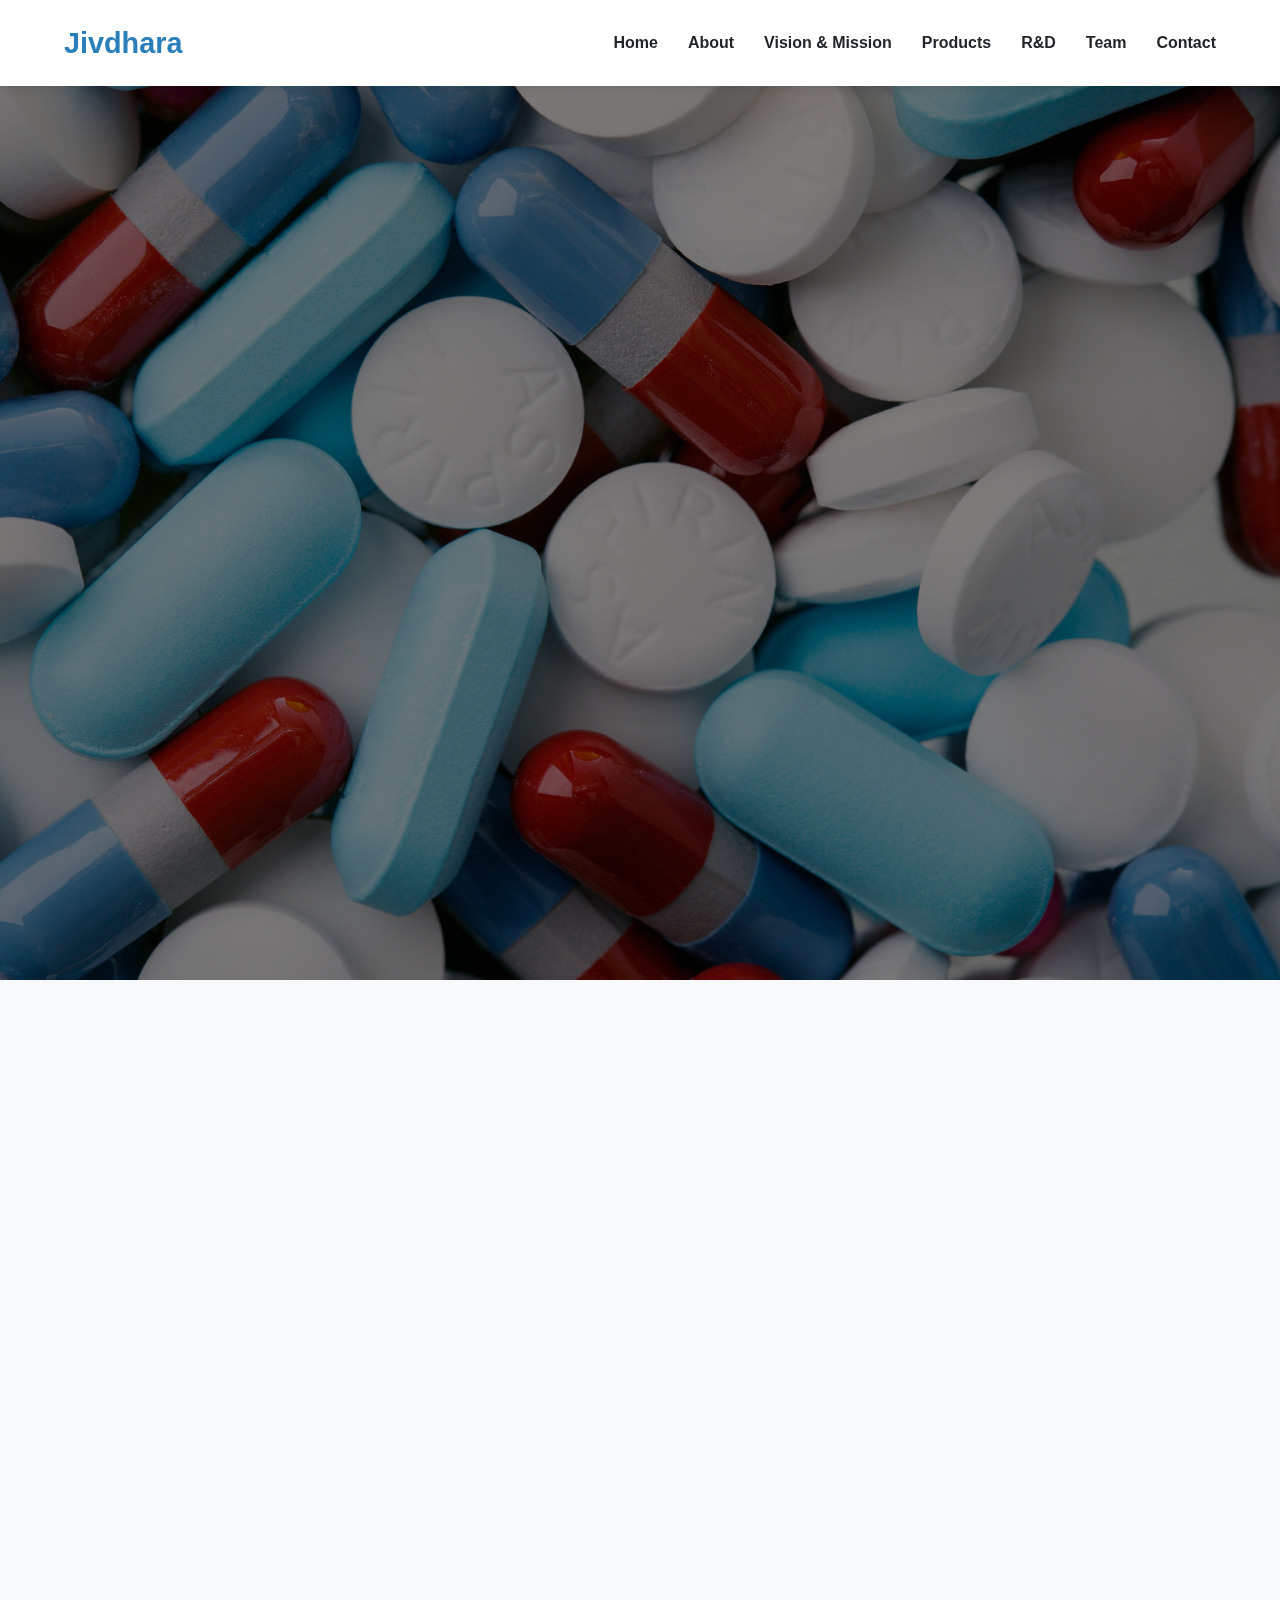
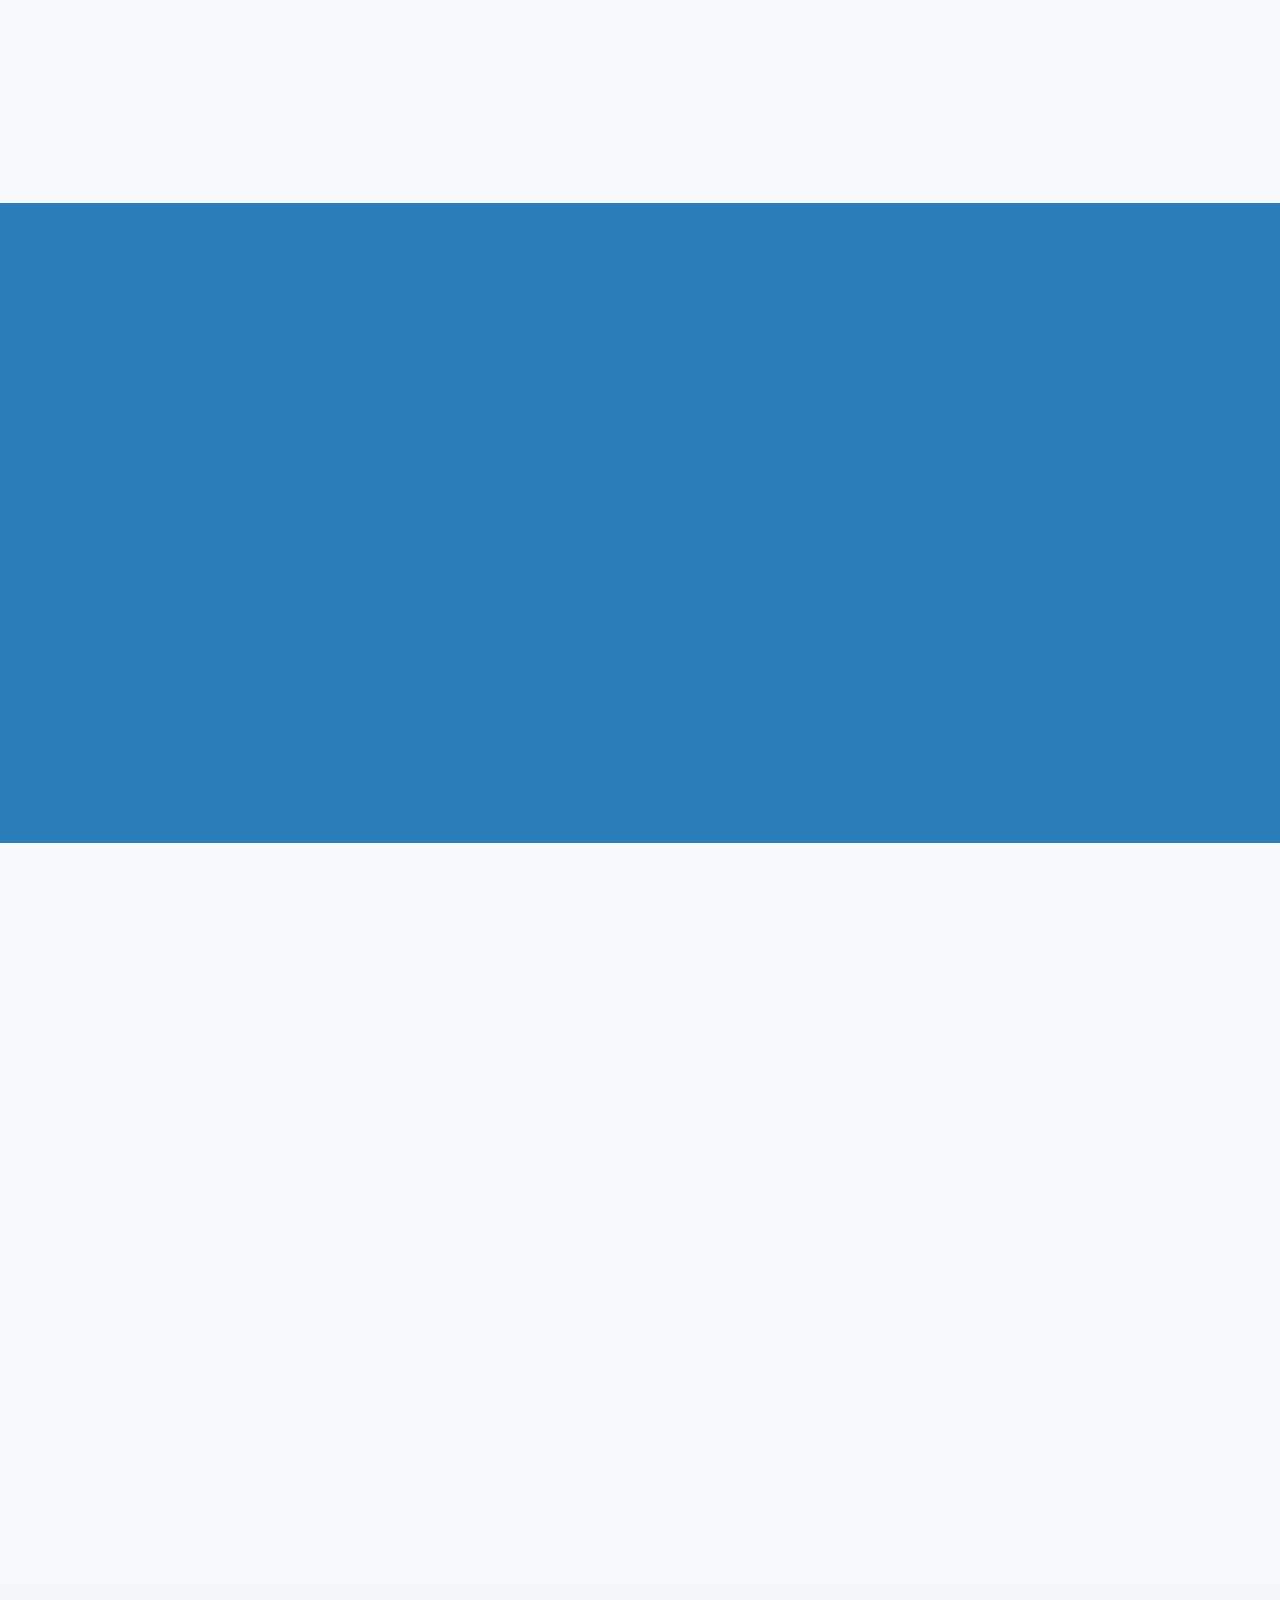
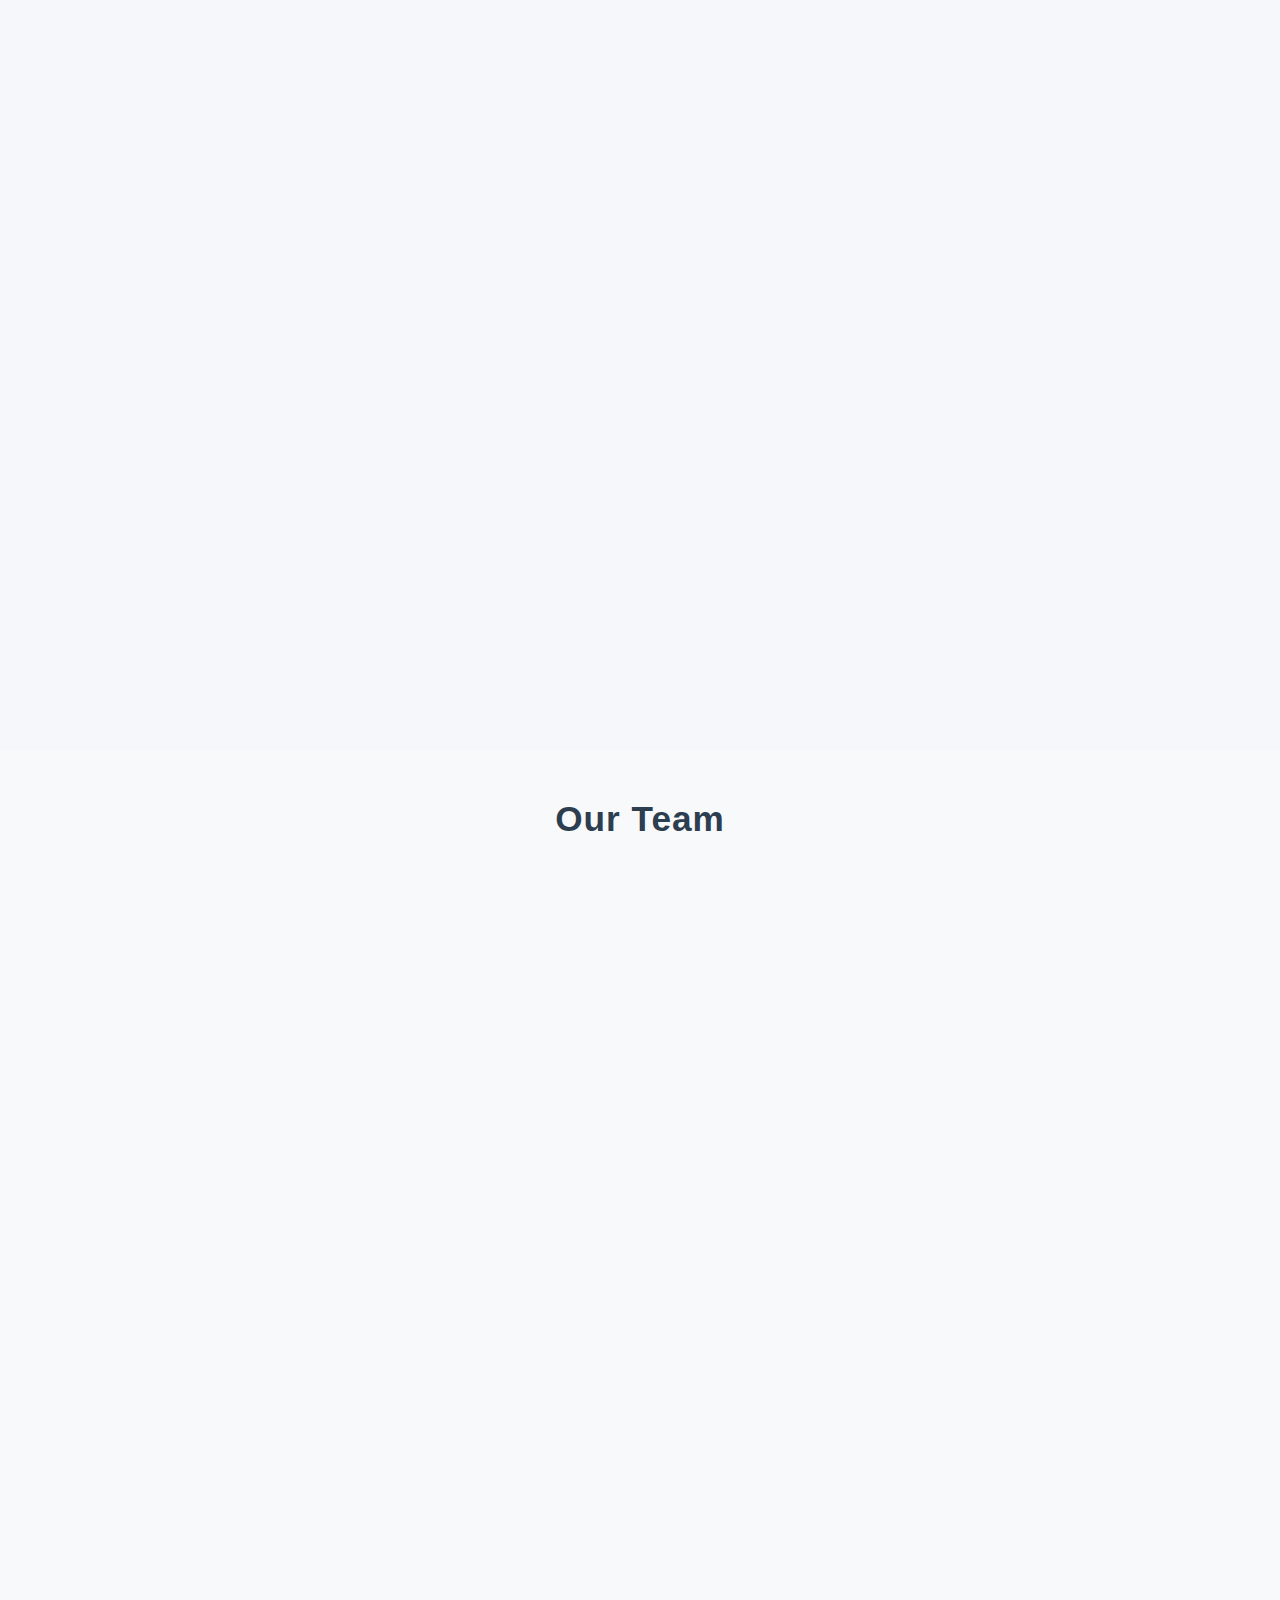
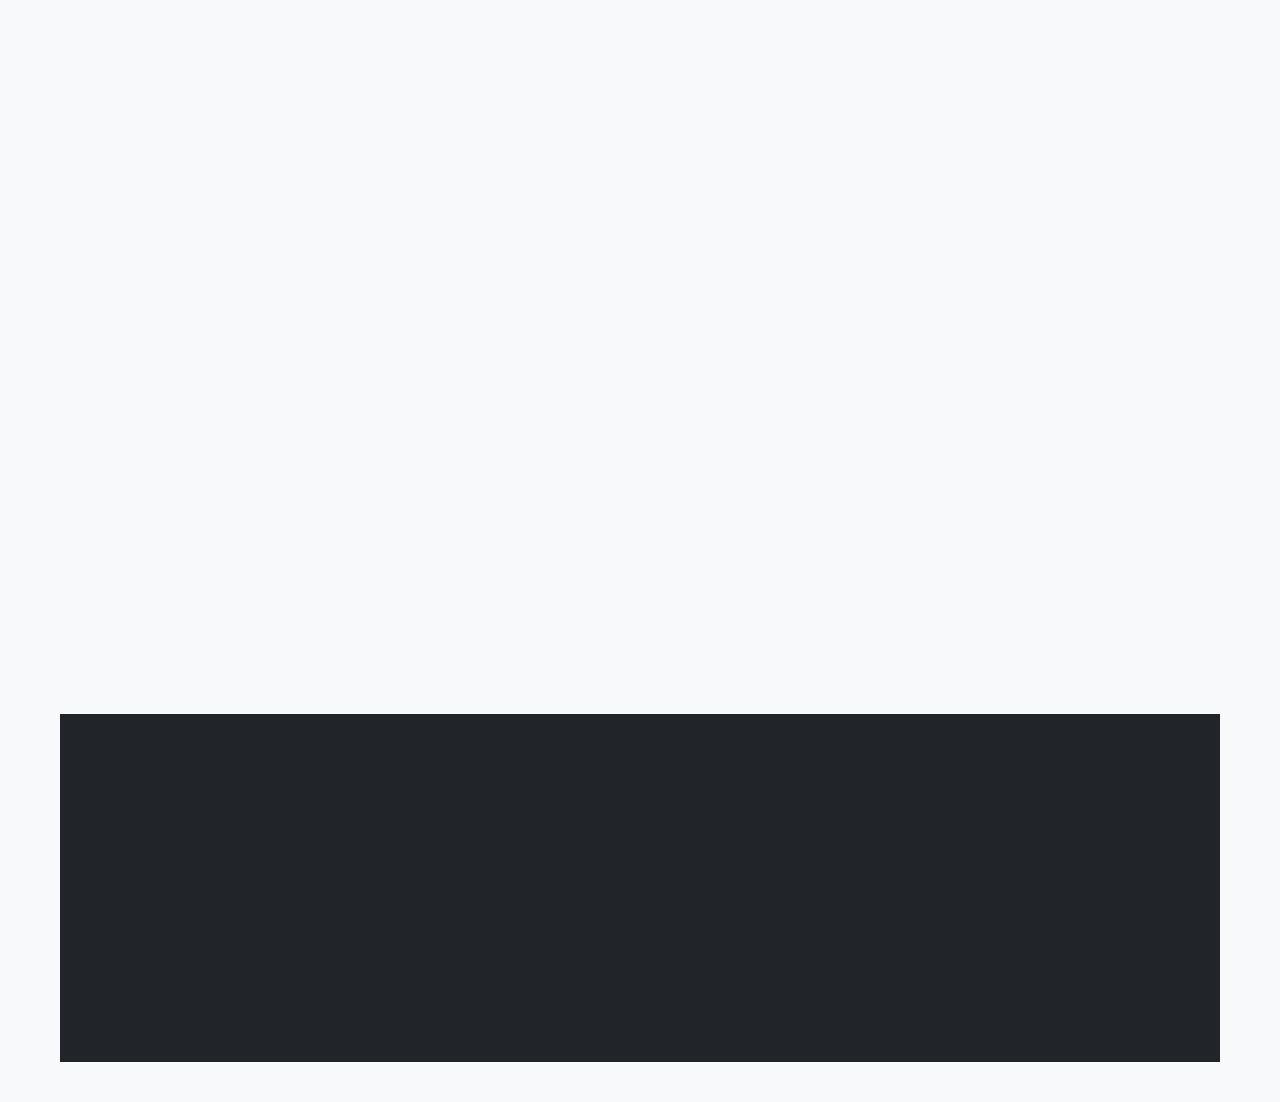
<file: index.html>
<!DOCTYPE html>
<html lang="en">
<head>
    <meta charset="UTF-8">
    <meta name="viewport" content="width=device-width, initial-scale=1.0">
    <title>Jivdhara - Innovative Healthcare Solutions</title>
    <link rel="stylesheet" href="https://cdnjs.cloudflare.com/ajax/libs/font-awesome/6.4.0/css/all.min.css">
    <link rel="stylesheet" href="index.css">
      
</head>
<body>
    <!-- Header & Navigation -->
    <header>
        <div class="container">
            <nav>
                <a href="#" class="logo">
                 <span>Jivdhara</span>
                </a>
                <ul class="nav-links">
                    <li><a href="#home">Home</a></li>
                    <li><a href="#about">About</a></li>
                    <li><a href="#mission-vision">Vision & Mission</a></li>
                    <li><a href="Products.html">Products</a></li>
                    <li><a href="R&D.html">R&D</a></li>
                   <li><a href="#teamss">Team</a></li>
                    <li><a href="#contact">Contact</a></li>
                </ul>
                <div class="mobile-menu">
                    <i class="fas fa-bars"></i>
                </div>
            </nav>
        </div>
    </header>

    <!-- Hero Section -->
    <section class="hero" id="home">
        <div class="container hero-content animate fade-in">
            <h1>Innovative Pharmaceutical Solutions</h1>
            <p>Dedicated to improving global health through groundbreaking research, high-quality medicines, and affordable healthcare solutions.</p>
            <a href="Products.html" class="btn">Explore Our Products</a>
        </div>
    </section>

    <!-- About Section -->
    <section class="section" id="about">
        <div class="container">
            <div class="section-title animate fade-in delay-1">
                <h2>About Jivdhara</h2>
                <p>Jivdhara Pharma Pvt. Ltd. is a fast-growing pharmaceutical company focused on research, development, and manufacturing high-quality medicines. We prioritize patient safety, affordability, and advanced R&D, making healthcare more accessible with state-of-the-art facilities, skilled professionals, and strategic partnerships. 
</p>
            </div>
            <div class="about-content">
                <div class="about-text animate slide-in-left delay-2">
                    <h3>Our Story</h3>
                    <p>Established in 2021, Jivdhara Pharma Pvt. Ltd., is all set to become a global pharmaceutical company with its manufacturing base in India.</p>
                    <p>Jivdhara Pharma holds all the IPs (Intellectual Properties) of the group, mainly the Registration Certificates, Marketing Authorizations & Trade Marks.</p>
                    <p>Jivdhara Pharma is engaged in global pharmaceutical marketing and developing new molecules with its strong extensive experience & tie-ups with leading R&D centers in India & abroad.</p>
                    <p>Jivdhara Pharma is creating a pharma cluster in India as a manufacturing hub for a wide range of pharmaceuticals, biosimilars, MABs, biopharmaceuticals, ADC, peptides, APIs.</p>
                </div>
                <div class="about-image animate slide-in-right delay-2">
                    <img src="photos/Our story.png" alt="Modern pharmaceutical laboratory with scientists in white coats working under sterile conditions" />
                </div>
            </div>
        </div>
    </section>

    <!-- Mission & Vision Section -->
    <section class="section mission-vision" id="mission-vision">
        <div class="container">
            <div class="section-title animate fade-in delay-1">
                <h2>Our Vision & Mission</h2>
                <p>At Jivdhara, we are driven by our purpose to innovate for a healthier world.</p>
            </div>
            <div class="cards">
                <div class="card animate slide-in-left delay-2">
                    <i class="fas fa-eye"></i>
                    <h3>Our Vision</h3>
                    <p>To become a leading global pharmaceutical company with a strong manufacturing base in India</p>
                </div>
                <div class="card animate fade-in delay-3">
                    <i class="fas fa-bullseye"></i>
                    <h3>Our Mission</h3>
                    <p>To discover, develop, and provide innovative medicines that help millions of patients worldwide win their battle against serious diseases.</p>
                </div>
                <div class="card animate slide-in-right delay-2">
                    <i class="fas fa-heartbeat"></i>
                    <h3>Our Values</h3>
                    <p>Patient Focus, Scientific Excellence, Integrity & Ethics, Collaboration, Entrepreneurial Spirit, and Diversity & Inclusion.</p>
                </div>
            </div>
        </div>
    </section>

    <!-- Products Section -->
    <section class="section" id="products">
        <div class="container">
            <div class="section-title animate fade-in delay-1">
                <h2>Our Products</h2>
                <p>We offer a broad portfolio of innovative medications across therapeutic areas with significant unmet medical needs.</p>
            </div>
            <div class="products-grid">
                <div class="product-card animate fade-in delay-2">
                    <div class="product-image">
                        <img src="photos/cardio.png" alt="Cardiovascular medication products in various forms displayed on blue background" />
                    </div>
                    <div class="product-info">
                        
                        <h3>Cardiovascular</h3>
                        
                        <a href="Products.html" class="btn">Learn More</a>
                    </div>
                </div>
                <div class="product-card animate fade-in delay-3">
                    <div class="product-image">
                        <img src="photos/biotic.png" alt="Diabetes management products including glucose monitoring devices and medication" />
                    </div>
                    <div class="product-info">
                        
                        <h3>Antibiotics</h3>
                        
                        <a href="Products.html" class="btn">Learn More</a>
                    </div>
                </div>
                <div class="product-card animate fade-in delay-4">
                    <div class="product-image">
                        <img src="photos/aller.png" alt="Neurological disorder treatment medications in modern packaging" />
                    </div>
                    <div class="product-info">
                        
                        <h3>Anti-allergic</h3>
                      
                        <a href="Products.html" class="btn">Learn More</a>
                    </div>
                </div>
                
                </div>
            </div>
        </div>
    </section>

    <!-- R&D Section -->
    <section class="section" id="rnd" style="background-color: #f5f7fa;">
        <div class="container">
            <div class="section-title animate fade-in delay-1">
                <h2>Research & Development</h2>
                <p>Our commitment to innovation drives the discovery of novel therapeutics to address unmet medical needs.</p>
            </div>
            <div class="about-content">
                <div class="about-image animate slide-in-left delay-2">
                    <img src="photos/Research.png" alt="Scientists conducting pharmaceutical research in high-tech laboratory setting" />
                </div>
                <div class="about-text animate slide-in-right delay-2">
                    <h3>Innovating for Tomorrow's Health</h3>
                    <p>At Jivdhara, we invest significantly in R&D to discover and develop innovative medicines. Our research spans multiple areas including oncology, cardiology, anti-allergy, and infectious diseases.</p>
                    <p>Our global team of scientists and researchers work tirelessly to translate scientific discoveries into medicines that improve patients' lives. We collaborate with academic institutions, biotech companies, and healthcare providers worldwide.</p>
                  
                    </ul>
                    <a href="R&D.html" class="btn">Explore Our Research</a>
                </div>
            </div>
        </div>
    </section>

<section class="about-section" id="teamss">
  <section class="about-section">
  <style>
    .about-section {
      max-width: 1200px;
      margin: 40px auto;
      padding: 0 20px;
    }
    .about-title {
      text-align: center;
      color: #2c3e50;
      margin-bottom: 32px;
      font-size: 2.2rem;
      letter-spacing: 1px;
    }
    .team-grid {
      display: grid;
      grid-template-columns: repeat(3, 1fr);
      gap: 32px;
      justify-items: center;
    }
    .team-card {
      background: #fff;
      border-radius: 12px;
      box-shadow: 0 2px 8px rgba(44,62,80,0.08);
      padding: 18px 10px;
      text-align: center;
      transition: transform 0.3s, box-shadow 0.3s;
      opacity: 0;
      animation: fadeIn 1s forwards;
      min-width: 0;
      max-width: 220px;
      width: 100%;
      position: relative;
    }
    .team-card:hover {
      transform: translateY(-8px) scale(1.03);
      box-shadow: 0 8px 24px rgba(44,62,80,0.13);
    }
    .team-img {
      width: 130px;
      height: 130px;
      object-fit: cover;
      aspect-ratio: 1 / 1;
      
      margin-bottom: 10px;
      box-shadow: 0 1px 4px rgba(44,62,80,0.10);
    }
    .team-name {
      font-size: 1.15rem;
      color: #2c3e50;
      margin-bottom: 4px;
      font-weight: bold;
    }
    .team-role {
      font-size: 1rem;
      color: #3498db;
      margin-bottom: 8px;
    }
    .team-btn {
      display: inline-block;
      margin-top: 10px;
      padding: 6px 18px;
      background: #3498db;
      color: #fff;
      border-radius: 20px;
      text-decoration: none;
      font-size: 0.95rem;
      font-weight: 500;
      transition: background 0.2s;
      box-shadow: 0 2px 8px rgba(44,62,80,0.08);
      cursor: pointer;
      border: none;
    }
    .team-btn:hover {
      background: #217dbb;
    }
    @keyframes fadeIn {
      to { opacity: 1; }
    }
    @media (max-width: 900px) {
      .team-grid { grid-template-columns: repeat(2, 1fr); gap: 24px; }
    }
    @media (max-width: 600px) {
      .team-grid { grid-template-columns: 1fr; gap: 16px; }
      .about-title { font-size: 1.4rem; }
      .team-card { padding: 12px 2px; }
    }
    /* Modal styles */
    .modal {
      display: none;
      position: fixed;
      z-index: 1000;
      left: 0; top: 0;
      width: 100vw; height: 100vh;
      background: rgba(0,0,0,0.5);
      justify-content: center;
      align-items: center;
    }
    .modal-content {
      background: #fff;
      border-radius: 10px;
      max-width: 500px;
      width: 95vw;
      padding: 24px 18px;
      box-shadow: 0 8px 32px rgba(44,62,80,0.18);
      text-align: left;
      position: relative;
      animation: fadeIn 0.5s;
      overflow-y: auto;
      max-height: 90vh;
    }
    .modal-close {
      position: absolute;
      top: 12px; right: 16px;
      background: none;
      border: none;
      font-size: 1.5rem;
      color: #3498db;
      cursor: pointer;
    }
    .modal-img {
      width: 130px;
      height: 130px;
      object-fit: cover;
      
      margin-bottom: 10px;
      box-shadow: 0 1px 4px rgba(44,62,80,0.10);
    }
    .modal-name {
      font-size: 1.1rem;
      font-weight: bold;
      color: #2c3e50;
      margin-bottom: 4px;
    }
    .modal-role {
      font-size: 1rem;
      color: #3498db;
      margin-bottom: 10px;
    }
    .modal-bio {
      font-size: 0.97rem;
      color: #555;
      white-space: pre-line;
    }
  </style>
  <h2 class="about-title">Our Team</h2>
  <div class="team-grid">
    <div class="team-card" data-member="sameer">
      <img src="sameer.jpg" alt="Sameer Shrivastava" class="team-img">
      <div class="team-name">Sameer Shrivastava</div>
      <div class="team-role">Founder & Director</div>
      <button class="team-btn">Learn More</button>
    </div>
    <div class="team-card" data-member="binu">
      <img src="binu.jpg" alt="Dr Binu Gopalakrishna Panicker" class="team-img">
      <div class="team-name">Dr Binu Gopalakrishna Panicker</div>
      <div class="team-role">CEO</div>
      <button class="team-btn">Learn More</button>
    </div>
    <div class="team-card" data-member="rajan">
      <img src="rajan.jpg" alt="Dr Rajan Dubey" class="team-img">
      <div class="team-name">Dr Rajan Dubey</div>
      <div class="team-role">CEO, Indian Operations</div>
      <button class="team-btn">Learn More</button>
    </div>
    <div class="team-card" data-member="mikhail">
      <img src="mikhail.jpg" alt="Yushkevich Mikhail" class="team-img">
      <div class="team-name">Yushkevich Mikhail</div>
      <div class="team-role">Production Head</div>
      <button class="team-btn">Learn More</button>
    </div>
    <div class="team-card" data-member="pavel">
      <img src="pavel.jpg" alt="Pavel Smirnov" class="team-img">
      <div class="team-name">Pavel Smirnov</div>
      <div class="team-role">Head of Marketing</div>
      <button class="team-btn">Learn More</button>
    </div>
    <div class="team-card" data-member="irina">
      <img src="irina.jpg" alt="Irina Vershina" class="team-img">
      <div class="team-name">Irina Vershina</div>
      <div class="team-role">Head of Regulatory Department</div>
      <button class="team-btn">Learn More</button>
    </div>
  </div>
  <!-- Modal -->
  <div class="modal" id="teamModal">
    <div class="modal-content" id="modalContent">
      <button class="modal-close" id="modalClose">&times;</button>
      <!-- Content will be injected by JS -->
    </div>
  </div>
   <script>
    // Team member details (full content)
    const teamDetails = {
      sameer: {
        img: "sameer.jpg",
        name: "Sameer Shrivastava",
        role: "Founder & Director, Scan Biotech Group of companies",
        bio: `Date of Birth: 05-11-1971
Place of birth: Bhopal, India
Email: sameer@jivdhara.com
Master of Technology (M.Tech) in Aeronautical Engineering from Kiev’s Institute of Civil Aviation Engineers, Ukraine (1991-1996).
Experience: 25 years of experience in pharma marketing. 10 years of experience in pharma manufacturing.
Work role: Business development.`
      },
      binu: {
        img: "binu.jpg",
        name: "Dr Binu Gopalakrishna Panicker",
        role: "CEO",
        bio: `born on 23 November 1978
Email: binu@jivdhara.com

Committed Pharma professional credited with varied success in all aspects of pharmaceutical
business including forming Collaborations, Corporate Strategy, product strategy, regulatory
strategy, product launches, Business Development, Sales & Marketing, Operational excellence,
Commercial and supply chain process, P&L management, effective cross-functional team,
leadership, Successfully led various commercial operation roles with leadership position in each
segment of business, creating high performing teams to drive business with a competitive
advantage. Excellence in blending strategy with excellence in execution, functioning as Team
developer with focus on results, Creator of Strategy and execution to surpass organization
objective. Developed proficiency towards good analytical skills, framing policies based on Market
dynamics. 21 years of experience in pharmaceutical industry.


Education
Master
2003 Kuban State Medical University (KSMU)
Bachelor of Medicine, Bachelor of Surgery (MBBS), MS ORTHO Orthopedic Surgery

Skills
English, Russian, Hindi, Malayalam, Tamil
Team management, Strategic thinking, Business communication, Business process optimization, Budgeting, Strategic planning, Sales development, Cost management, Operational planning, Performance management, Customer relationship management, Planning, Budgeting, Team building, Time management, Contract conclusion, Telephone negotiations, Leadership, Analytical thinking, Interaction with government regulatory authorities, Business process management, Organizational development, Crisis management`
      },
      rajan: {
        img: "rajan.jpg",
        name: "Dr Rajan Dubey",
        role: "CEO, Indian operations",
        bio: `Resides: Bhopal, India
Email: drrajandubey@jivdhara.com 

PROFILE SUMMARY
Dynamic and results-driven healthcare strategist and international business leader with over 15 years of diverse experience in biotechnology, pharmaceuticals, and public health. Proven expertise in handling complex operations, strategic business development, and global market expansion across CIS, SEA, Africa, and Latin America. Adept at leading multi-million-dollar projects, managing cross-functional teams, and driving growth through innovative solutions in evidence-based medicine and precision healthcare.

EDUCATION
- Drug Development Product Management Specialization | UCSD (2021)
- Master of Public Health (MPH) | Indian Institute of Public Health, Bangalore
- MBA (Healthcare Management) |
- MD (Preventive and Social Medicine)
- MBBS | (1999)

PROFESSIONAL EXPERIENCE
Director of International Business | Jivdhara Pharma Pvt. Ltd., India
2020–Present
- Spearheading international business operations, focusing on expanding products, technology, and
services in the CIS region, Latin America, India.
- Negotiating high-value contracts, securing exclusive supply arrangements, and managing tech
transfers.
- Collaborating with pharmaceutical companies for portfolio optimization, strategic partnerships, and
market entry strategies.
- Business development/ R&D of innovative molecules
Advisor, RD CONSULTANTS
- Leading export and domestic management partnerships, focusing on biotechnology, and
pharmaceutical sectors.
- Establishing international dealer networks in Southeast Asia and Africa, and strengthening domestic
operations in India.
- Managing complex projects involving public health programs, product development, and regulatory
compliance.
Head of Business Strategy | SRS Life Pte Ltd, Singapore
2014–2020
- Oversaw strategic business development, expanding operations across Vietnam, Thailand, Myanmar,
India, USA, and Latin America.
- Led product selection strategies based on evidence-based medicine, driving market entry for
innovative healthcare products.
- Directed technical documentation, regulatory submissions, and market research for pharmaceuticals
and medical devices.
Director | Scanbiotech
2011–2014
- Handled technology transfer processes for complex generics and off-patent molecules, ensuring
seamless integration with regulatory frameworks.
- Spearheaded product selection strategies aligned with market needs and regulatory compliance.
- Fostered collaborations with international pharmaceutical companies, driving growth through strategic
alliances and innovative product portfolios.
- Provided regulatory oversight for new product registrations and compliance with global health
authorities.
Senior Program Officer | UNOPS (Norway-India Partnership Program)
2008–2011
- Advised on public health strategies, focusing on newborn and maternal health.
- Directed program implementation, staff recruitment, and capacity building, covering populations
exceeding 15 million.
- Secured funding for public health research and developed quality standards for healthcare services.
State Routine Immunization Officer | Government of Madhya Pradesh
2007–2008
- Led routine immunization programs, ensuring vaccine distribution and cold chain management.
- Designed policies to enhance immunization coverage and program quality statewide.
Expert - Routine Immunization | WHO-SEARO
2005–2007
- Supported immunization programs in Uttar Pradesh, optimizing logistics, procurement, and training.
- Established AEFI (Adverse Events Following Immunization) monitoring systems and web-based
reporting platforms.
Program Lead | BMGF-Supported AVAHAN India AIDS Initiative
2003–2005
- Directed RTI/STI services for high-risk populations, implementing behavior change communication and
clinic networks.
- Conducted syndromic management training for healthcare professionals.

KEY ACHIEVEMENTS
- Pioneered host-directed therapies for Tuberculosis in collaboration with Dr. P.J. Cardona.
- Co-developed the world’s first AI-enabled stethoscope, Stethee, achieving FDA approval.
- Led clinical trials for innovative drug repurposing in chronic prostatitis.
- Secured and managed large-scale donor programs with organizations like BMGF, GAVI, DFID, and the Government of Norway.
- Directed successful international business expansions, product launches, and market penetration strategies.

TECHNICAL EXPERTISE
Business Development & Strategic Planning
Public Health Program Implementation
Pharmaceutical Supply Chain & Procurement
Regulatory Affairs & Quality Assurance
Market Research & Product Launch Strategies
Evidence-Based Medicine & Precision Healthcare

GLOBAL EXPOSURE
Extensive work experience across CIS, SEA, Africa, and Latin America.
Participation in international forums: CPHI, Vita-foods, Hi, MEDTECH Summit, BIO-2022 USA.`
      },
      mikhail: {
        img: "mikhail.jpg",
        name: "Yushkevich Mikhail",
        role: "Consultant, Jivdhara Pharma Pvt. Ltd., India",
        bio: `Yushkevich Mikhail is a highly qualified specialist in the field of pharmaceutical production, has
a higher professional education with the qualification of engineer-technologist of pharmaceutical
production.
Has more than 14 years of experience in Ukraine and the CIS countries in the positions of chief
technologist and production director.
Has experience in both the development and reconstruction of the enterprise, and the launch of
production from the beginning. Many years of successful experience in personnel management.
Many years of successful experience in project management in the field of pharmaceutical
production determines high professionalism.
`
      },
      pavel: {
        img: "pavel.jpg",
        name: "Pavel Smirnov",
        role: "Head of Marketing, Jivdhara Pharma Pvt. Ltd.",
        bio: `Pavel Smirnov is an experienced marketing specialist in the pharmaceutical industry with over
13 years of experience and a unique combination of medical education and deep expertise in
brand management. Holding two higher medical degrees (General Medicine and Pharmacy) and
accreditation as an endocrinologist, he successfully combines clinical knowledge with advanced
marketing technologies. His portfolio includes work with leading international pharmaceutical
companies, including Astellas Pharma, Viseven, and Pharmstandart.
Pavel demonstrates outstanding results in new product launches, omnichannel promotion, and
strategic planning — from creating portfolios from scratch to attracting investments worth 1
billion rubles. His international experience spans projects across Europe, CIS countries, and the
Middle East. He specializes in digital marketing, medical content development, and cross-
functional project management, ensuring high profitability and timely execution of all initiatives.
`
      },
      irina: {
        img: "irina.jpg",
        name: "Irina Vershina",
        role: "Head of Regulatory Department",
        bio: `Work experience - 11 years and 6 months
May 2020 —
present • Pharmaceutical products (manufacturing)
Head of the Department of Registration of Medicines
Participation in the development of strategies and plans for
regulatory work; preparation of budgets; ensuring the
implementation of a full cycle of registration, modification, and re-
registration of medicines from the stage of dossier formation to
obtaining a registration certificate for registration; there is
experience in filing according to the national procedure and
according to the rules of the European Union; analysis and
preparation of a registration dossier for a foreign medicinal
product for registration according to the rules of the European
Union; registration, modification and re-registration of marginal
selling prices; interaction with employees within the company
(marketing, supply chain, quality, etc.), with colleagues from
production sites, with regulatory authorities; interaction with
translation agencies, consulting companies, contractors,
conclusion of contracts.
Conducting a full cycle of registration, modification, and re-
registration of medicinal products from the stage of dossier
formation to obtaining a registration certificate; preparation of
registration dossier documents in accordance with the
requirements of the European Union (with translation into xml
format); preparation of documentation (ND drafts, instructions,
package layouts); preparation of responses to requests from
regulatory authorities, registration of applications; preparation of
samples and documents for pharmaceutical expertise, control of
its passage; planning of registration processes and accounting;
interaction with employees within the company (marketing,
supply department, quality, etc.), with colleagues from production
sites, with regulatory authorities, with translation agencies and
consulting companies; registration of prices and barcodes of
medicines.
`
      }
    };

    // Fade-in animation stagger
    document.querySelectorAll('.team-card').forEach((card, i) => {
      card.style.animationDelay = (i * 0.15) + "s";
    });

    // Modal logic
    const modal = document.getElementById('teamModal');
    const modalContent = document.getElementById('modalContent');

    document.querySelectorAll('.team-btn').forEach(btn => {
      btn.addEventListener('click', function(e) {
        const card = e.target.closest('.team-card');
        const member = card.getAttribute('data-member');
        const detail = teamDetails[member];
        modalContent.innerHTML = `
          <button class="modal-close" id="modalClose">&times;</button>
          <img src="${detail.img}" alt="${detail.name}" class="modal-img">
          <div class="modal-name">${detail.name}</div>
          <div class="modal-role">${detail.role}</div>
          <div class="modal-bio">${detail.bio}</div>
        `;
        modal.style.display = "flex";
        // Re-attach close event
        document.getElementById('modalClose').onclick = () => { modal.style.display = "none"; };
      });
    });

    // Close modal on background click
    modal.onclick = function(e) {
      if (e.target === modal) modal.style.display = "none";
    };
  </script>
</section>
 

    <!-- Contact Section -->
    <section class="section contact" id="contact">
        <div class="container">
            <div class="section-title animate fade-in delay-1">
                <h2>Contact Us</h2>
                <p>We'd love to hear from you. Get in touch with our team for any inquiries or partnerships.</p>
            </div>
            <div class="contact-content">
                <div class="contact-info animate slide-in-left delay-2">
                    <h3>Corporate Headquarters</h3>
                    <div class="contact-item">
                        <i class="fas fa-map-marker-alt"></i>
                        <div class="contact-text">
                            <h4>Address</h4>
                            <p>504, Shiv Angan Complex, Sallaiya, 
     Bhopal Madhya Pradesh, 
     India</p>
                        </div>
                    </div>
                    <div class="contact-item">
                        <i class="fas fa-phone"></i>
                        <div class="contact-text">
                            <h4>Phone</h4>
                            <p><a href="tel:+91-755-2467262">+91-755-2467262</a></p>
                        </div>
                    </div>
                    <div class="contact-item">
                        <i class="fas fa-envelope"></i>
                        <div class="contact-text">
                            <h4>Email</h4>
                            <p><a href="mailto:office@jivdhara.com">office@jivdhara.com</a></p>
                        </div>
                    </div>
                    <div class="contact-item">
                        <i class="fas fa-clock"></i>
                        <div class="contact-text">
                            <h4>Business Hours</h4>
                            <p>Monday - Friday: 8:00 AM - 5:00 PM </p>
                        </div>
                    </div>
                </div>

            </div>
        </div>
    </section>

    <!-- Footer -->
    <footer>
        <div class="container">
            <div class="footer-content animate fade-in delay-1">
                <div class="footer-column">
                    <h3>Jivdhara Pharma</h3>
                    <p>Innovating for a healthier world. Committed to discovering, developing, and delivering innovative medicines that make a difference.</p>
                    <div class="social-links">
                        <a href="#"><i class="fab fa-facebook-f"></i></a>
                        <a href="#"><i class="fab fa-twitter"></i></a>
                        <a href="#"><i class="fab fa-linkedin-in"></i></a>
                        <a href="#"><i class="fab fa-instagram"></i></a>
                        <a href="#"><i class="fab fa-youtube"></i></a>
                    </div>
                </div>
                <div class="footer-column">
                    <h3>Quick Links</h3>
                    <ul class="footer-links">
                        <li><a href="#home">Home</a></li>
                        <li><a href="#about">About</a></li>
                        <li><a href="Products.html">Products</a></li>
                        <li><a href="R&D.html">Research</a></li>
                       
                        <li><a href="#contact">Contact</a></li>
                    </ul>
                </div>
               
                
           
            <div class="copyright animate fade-in delay-2">
                <p>&copy; 2021 Jivdhara Pharmaceuticals. All Rights Reserved.</p>
            </div>
        </div>
    </footer>

   
    <script>
        document.addEventListener('DOMContentLoaded', function() {
            // Mobile Menu Toggle
            const mobileMenuBtn = document.querySelector('.mobile-menu');
            const navLinks = document.querySelector('.nav-links');
            
            mobileMenuBtn.addEventListener('click', function() {
                navLinks.classList.toggle('active');
                this.innerHTML = navLinks.classList.contains('active') ? 
                    '<i class="fas fa-times"></i>' : '<i class="fas fa-bars"></i>';
            });

            // Smooth Scrolling for Anchor Links
            document.querySelectorAll('a[href^="#"]').forEach(anchor => {
                anchor.addEventListener('click', function(e) {
                    e.preventDefault();
                    
                    if(navLinks.classList.contains('active')) {
                        navLinks.classList.remove('active');
                        mobileMenuBtn.innerHTML = '<i class="fas fa-bars"></i>';
                    }

                    const targetId = this.getAttribute('href');
                    if(targetId === '#') return;
                    
                    const targetElement = document.querySelector(targetId);
                    if(targetElement) {
                        window.scrollTo({
                            top: targetElement.offsetTop - 80,
                            behavior: 'smooth'
                        });
                    }
                });
            });

            // Header Scroll Effect
            const header = document.querySelector('header');
            window.addEventListener('scroll', function() {
                if(window.scrollY > 50) {
                    header.classList.add('scrolled');
                } else {
                    header.classList.remove('scrolled');
                }
            });

            // Intersection Observer for Animations
            const animateElements = document.querySelectorAll('.animate');
            
            const observer = new IntersectionObserver((entries) => {
                entries.forEach(entry => {
                    if(entry.isIntersecting) {
                        entry.target.classList.add(entry.target.dataset.animation);
                    }
                });
            }, {
                threshold: 0.1
            });

            animateElements.forEach(element => {
                const animationType = Array.from(element.classList)
                    .find(cls => cls.startsWith('slide-in') || cls === 'fade-in');
                
                if(animationType) {
                    element.dataset.animation = animationType;
                    observer.observe(element);
                }
            });

            // Product Card Hover Animation
            const productCards = document.querySelectorAll('.product-card');
            productCards.forEach(card => {
                card.addEventListener('mouseenter', function() {
                    this.style.transform = 'translateY(-10px)';
                });
                card.addEventListener('mouseleave', function() {
                    this.style.transform = 'translateY(0)';
                });
            });

            // Contact Form Submission
            const contactForm = document.getElementById('contactForm');
            if(contactForm) {
                contactForm.addEventListener('submit', function(e) {
                    e.preventDefault();
                    alert('Thank you for your message! We will get back to you soon.');
                    this.reset();
                });
            }

            // Scroll to top button
            const scrollToTopBtn = document.createElement('button');
            scrollToTopBtn.innerHTML = '<i class="fas fa-arrow-up"></i>';
            scrollToTopBtn.className = 'scroll-to-top';
            scrollToTopBtn.style.display = 'none';
            scrollToTopBtn.style.position = 'fixed';
            scrollToTopBtn.style.bottom = '30px';
            scrollToTopBtn.style.right = '30px';
            scrollToTopBtn.style.width = '50px';
            scrollToTopBtn.style.height = '50px';
            scrollToTopBtn.style.borderRadius = '50%';
            scrollToTopBtn.style.backgroundColor = 'var(--primary)';
            scrollToTopBtn.style.color = 'white';
            scrollToTopBtn.style.border = 'none';
            scrollToTopBtn.style.cursor = 'pointer';
            scrollToTopBtn.style.transition = 'all 0.3s ease';
            scrollToTopBtn.style.boxShadow = '0 5px 15px rgba(0,0,0,0.1)';
            scrollToTopBtn.style.fontSize = '1.2rem';
            scrollToTopBtn.style.zIndex = '999';
            
            scrollToTopBtn.addEventListener('mouseenter', function() {
                this.style.backgroundColor = 'var(--secondary)';
                this.style.transform = 'scale(1.1)';
            });
            
            scrollToTopBtn.addEventListener('mouseleave', function() {
                this.style.backgroundColor = 'var(--primary)';
                this.style.transform = 'scale(1)';
            });
            
            scrollToTopBtn.addEventListener('click', function() {
                window.scrollTo({
                    top: 0,
                    behavior: 'smooth'
                });
            });
            
            document.body.appendChild(scrollToTopBtn);
            
            window.addEventListener('scroll', function() {
                if(window.scrollY > 300) {
                    scrollToTopBtn.style.display = 'flex';
                    scrollToTopBtn.style.justifyContent = 'center';
                    scrollToTopBtn.style.alignItems = 'center';
                } else {
                    scrollToTopBtn.style.display = 'none';
                }
            });
        });
    </script>
</body>
</html>
</file>
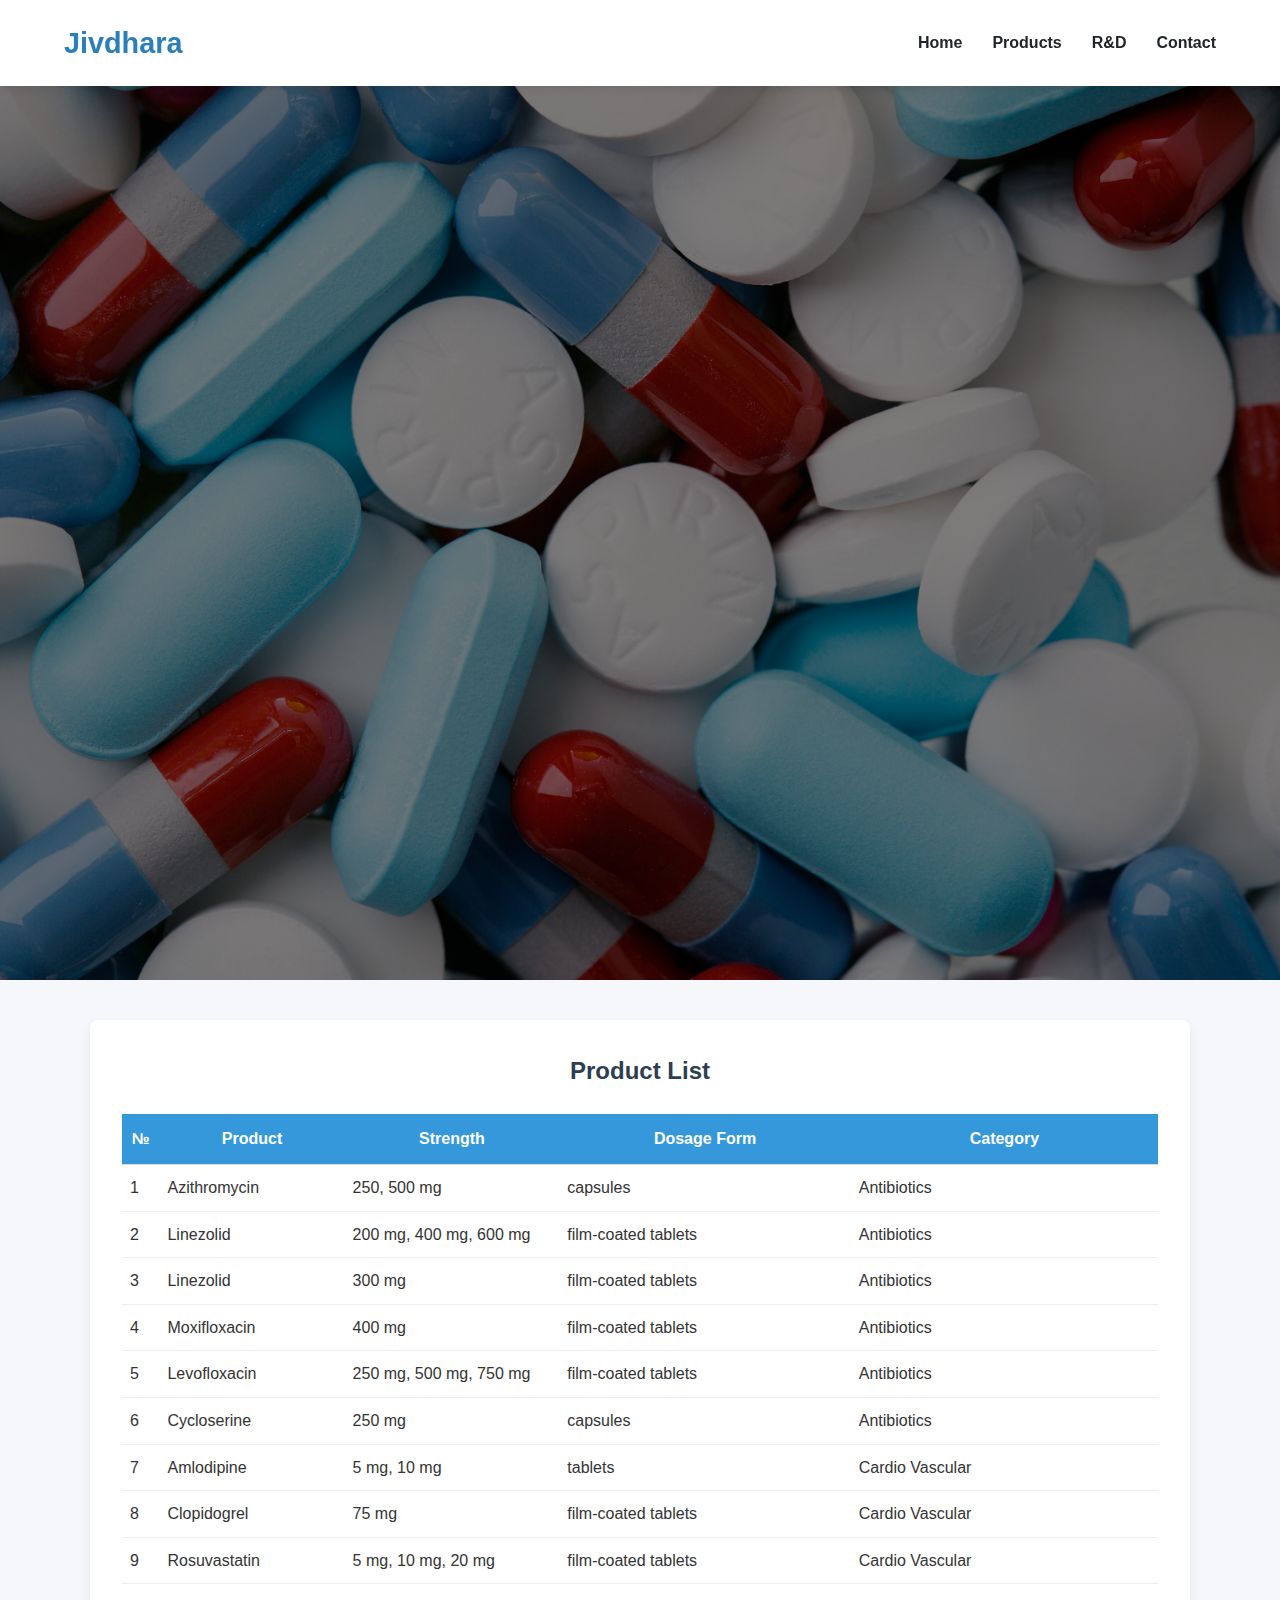
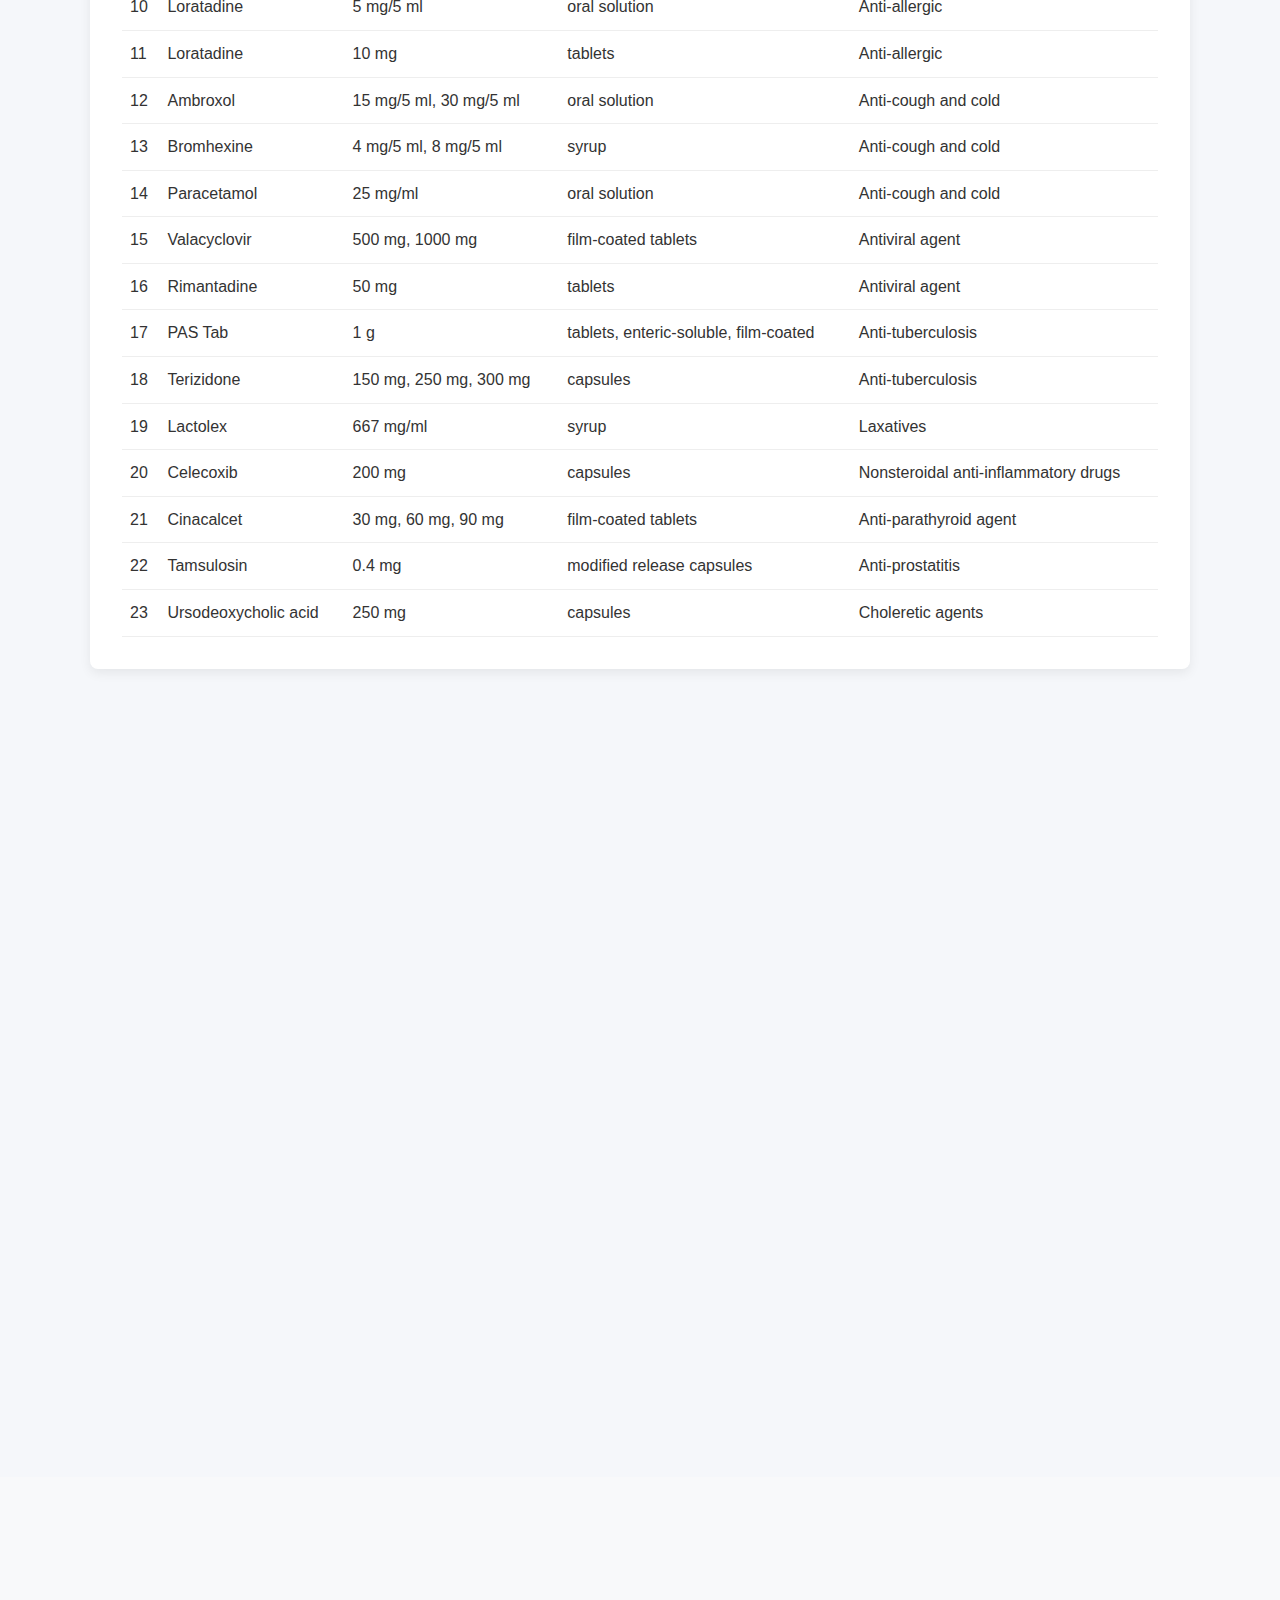
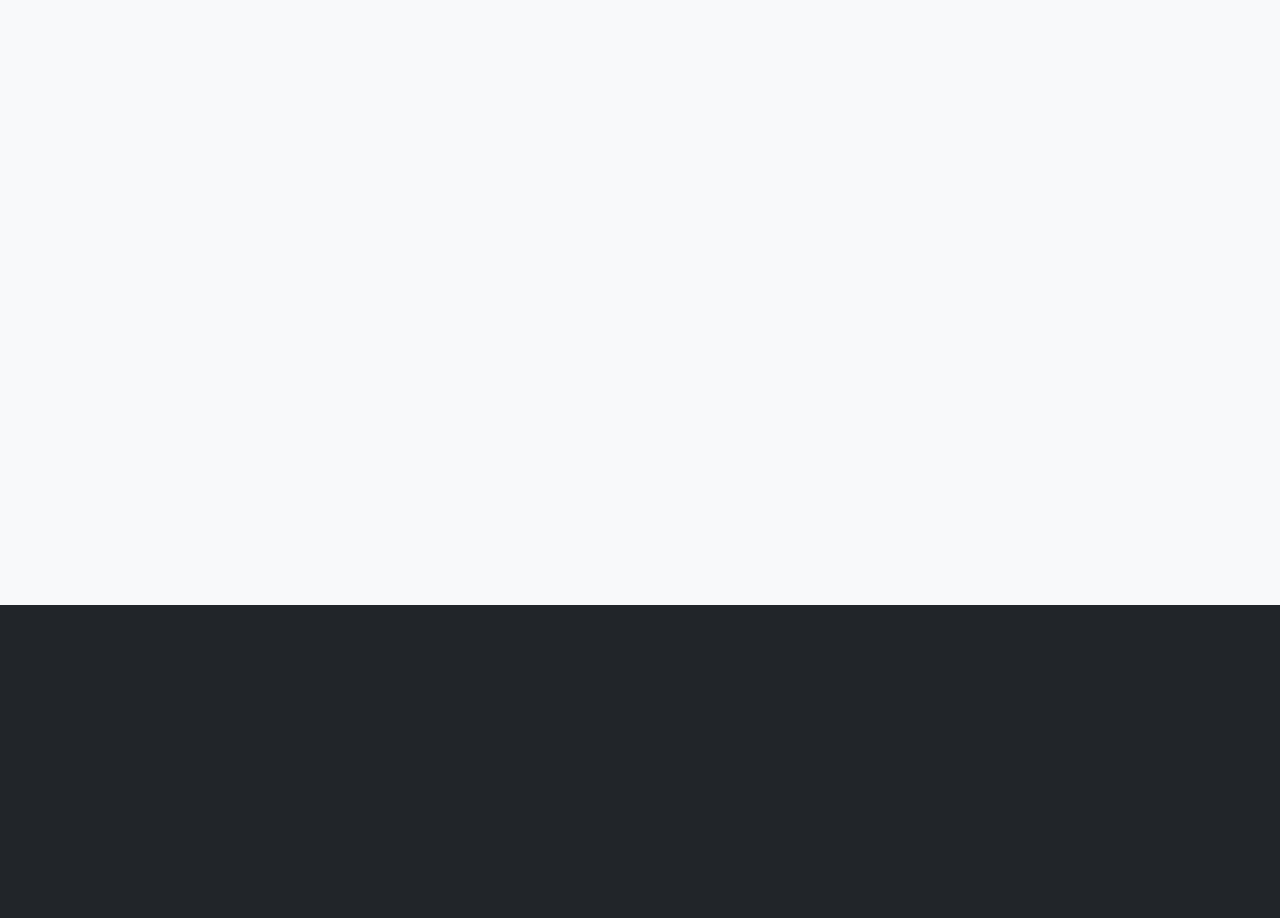
<file: Products.html>
<!DOCTYPE html>
<html lang="en">
<head>
    <meta charset="UTF-8">
    <meta name="viewport" content="width=device-width, initial-scale=1.0">
    <title>Jivdhara - Innovative Healthcare Solutions</title>
    <link rel="stylesheet" href="https://cdnjs.cloudflare.com/ajax/libs/font-awesome/6.4.0/css/all.min.css">
    <link rel="stylesheet" href="index.css">
      
</head>
<body>
    <!-- Header & Navigation -->
    <header>
        <div class="container">
            <nav>
                <a href="#" class="logo">
                 <span>Jivdhara</span>
                </a>
                <ul class="nav-links">
                    <li><a href="#home">Home</a></li>
                    
                   
                    <li><a href="#products">Products</a></li>
                    <li><a href="R&D.html">R&D</a></li>
                  
                    <li><a href="#contact">Contact</a></li>
                </ul>
                <div class="mobile-menu">
                    <i class="fas fa-bars"></i>
                </div>
            </nav>
        </div>
    </header>

    <!-- Hero Section -->
    <section class="hero" id="home">
        <div class="container hero-content animate fade-in">
            <h1>Our Products</h1>
            <p>Dedicated to improving global health through groundbreaking research, high-quality medicines, and affordable healthcare solutions.</p>
           
        </div>
    </section>
    <section id="product-table-section" style="background:#f5f7fa; padding:40px 0;">
  <div style="max-width:1100px; margin:0 auto; background:#fff; border-radius:8px; box-shadow:0 4px 12px rgba(0,0,0,0.07); padding:32px;">
    <h2 style="text-align:center; color:#2c3e50; margin-bottom:24px;">Product List</h2>
    <div style="overflow-x:auto;">
      <table id="productTable" style="width:100%; border-collapse:collapse; min-width:600px;">
        <thead>
          <tr style="background:#3498db; color:#fff;">
            <th style="padding:12px 8px; border-bottom:1px solid #ddd;">№</th>
            <th style="padding:12px 8px; border-bottom:1px solid #ddd;">Product</th>
            <th style="padding:12px 8px; border-bottom:1px solid #ddd;">Strength</th>
            <th style="padding:12px 8px; border-bottom:1px solid #ddd;">Dosage Form</th>
            <th style="padding:12px 8px; border-bottom:1px solid #ddd;">Category</th>
          </tr>
        </thead>
        <tbody>
          <!-- Table rows will be inserted by JS -->
        </tbody>
      </table>
    </div>
  </div>
</section>
<script>
// filepath: c:\Users\sagar\OneDrive\Desktop\game\R&D.html
const productData = [
  {no: 1, product: "Azithromycin", strength: "250, 500 mg", dosage: "capsules", category: "Antibiotics"},
  {no: 2, product: "Linezolid", strength: "200 mg, 400 mg, 600 mg", dosage: "film-coated tablets", category: "Antibiotics"},
  {no: 3, product: "Linezolid", strength: "300 mg", dosage: "film-coated tablets", category: "Antibiotics"},
  {no: 4, product: "Moxifloxacin", strength: "400 mg", dosage: "film-coated tablets", category: "Antibiotics"},
  {no: 5, product: "Levofloxacin", strength: "250 mg, 500 mg, 750 mg", dosage: "film-coated tablets", category: "Antibiotics"},
  {no: 6, product: "Cycloserine", strength: "250 mg", dosage: "capsules", category: "Antibiotics"},
  {no: 7, product: "Amlodipine", strength: "5 mg, 10 mg", dosage: "tablets", category: "Cardio Vascular"},
  {no: 8, product: "Clopidogrel", strength: "75 mg", dosage: "film-coated tablets", category: "Cardio Vascular"},
  {no: 9, product: "Rosuvastatin", strength: "5 mg, 10 mg, 20 mg", dosage: "film-coated tablets", category: "Cardio Vascular"},
  {no: 10, product: "Loratadine", strength: "5 mg/5 ml", dosage: "oral solution", category: "Anti-allergic"},
  {no: 11, product: "Loratadine", strength: "10 mg", dosage: "tablets", category: "Anti-allergic"},
  {no: 12, product: "Ambroxol", strength: "15 mg/5 ml, 30 mg/5 ml", dosage: "oral solution", category: "Anti-cough and cold"},
  {no: 13, product: "Bromhexine", strength: "4 mg/5 ml, 8 mg/5 ml", dosage: "syrup", category: "Anti-cough and cold"},
  {no: 14, product: "Paracetamol", strength: "25 mg/ml", dosage: "oral solution", category: "Anti-cough and cold"},
  {no: 15, product: "Valacyclovir", strength: "500 mg, 1000 mg", dosage: "film-coated tablets", category: "Аntiviral agent"},
  {no: 16, product: "Rimantadine", strength: "50 mg", dosage: "tablets", category: "Аntiviral agent"},
  {no: 17, product: "PAS Tab", strength: "1 g", dosage: "tablets, enteric-soluble, film-coated", category: "Anti-tuberculosis"},
  {no: 18, product: "Terizidone", strength: "150 mg, 250 mg, 300 mg", dosage: "capsules", category: "Anti-tuberculosis"},
  {no: 19, product: "Lactolex", strength: "667 mg/ml", dosage: "syrup", category: "Laxatives"},
  {no: 20, product: "Celecoxib", strength: "200 mg", dosage: "capsules", category: "Nonsteroidal anti-inflammatory drugs"},
  {no: 21, product: "Cinacalcet", strength: "30 mg, 60 mg, 90 mg", dosage: "film-coated tablets", category: "Anti-parathyroid agent"},
  {no: 22, product: "Tamsulosin", strength: "0.4 mg", dosage: "modified release capsules", category: "Anti-prostatitis"},
  {no: 23, product: "Ursodeoxycholic acid", strength: "250 mg", dosage: "capsules", category: "Choleretic agents"}
];

const tbody = document.querySelector('#productTable tbody');
tbody.innerHTML = productData.map(row => `
  <tr>
    <td style="padding:10px 8px; border-bottom:1px solid #eee;">${row.no}</td>
    <td style="padding:10px 8px; border-bottom:1px solid #eee;">${row.product}</td>
    <td style="padding:10px 8px; border-bottom:1px solid #eee;">${row.strength}</td>
    <td style="padding:10px 8px; border-bottom:1px solid #eee;">${row.dosage}</td>
    <td style="padding:10px 8px; border-bottom:1px solid #eee;">${row.category}</td>
  </tr>
`).join('');
</script>


    <!-- R&D Section -->
    <section class="section" id="rnd" style="background-color: #f5f7fa;">
        <div class="container">
            <div class="section-title animate fade-in delay-1">
                <h2>Research & Development</h2>
                <p>Our commitment to innovation drives the discovery of novel therapeutics to address unmet medical needs.</p>
            </div>
            <div class="about-content">
                <div class="about-image animate slide-in-left delay-2">
                    <img src="photos/Research.png" alt="Scientists conducting pharmaceutical research in high-tech laboratory setting" />
                </div>
                <div class="about-text animate slide-in-right delay-2">
                    <h3>Innovating for Tomorrow's Health</h3>
                    <p>At Jivdhara, we invest significantly in R&D to discover and develop innovative medicines. Our research spans multiple areas including oncology, cardiology, anti-allergy, and infectious diseases.</p>
                    <p>Our global team of scientists and researchers work tirelessly to translate scientific discoveries into medicines that improve patients' lives. We collaborate with academic institutions, biotech companies, and healthcare providers worldwide.</p>
                  
                    </ul>
                    
                </div>
            </div>
        </div>
    </section>

  

    <!-- Contact Section -->
    <section class="section contact" id="contact">
        <div class="container">
            <div class="section-title animate fade-in delay-1">
                <h2>Contact Us</h2>
                <p>We'd love to hear from you. Get in touch with our team for any inquiries or partnerships.</p>
            </div>
            <div class="contact-content">
                <div class="contact-info animate slide-in-left delay-2">
                    <h3>Corporate Headquarters</h3>
                    <div class="contact-item">
                        <i class="fas fa-map-marker-alt"></i>
                        <div class="contact-text">
                            <h4>Address</h4>
                            <p>504, Shiv Angan Complex, Sallaiya, 
     Bhopal Madhya Pradesh, 
     India</p>
                        </div>
                    </div>
                    <div class="contact-item">
                        <i class="fas fa-phone"></i>
                        <div class="contact-text">
                            <h4>Phone</h4>
                            <p><a href="tel:+91-755-2467262">+91-755-2467262</a></p>
                        </div>
                    </div>
                    <div class="contact-item">
                        <i class="fas fa-envelope"></i>
                        <div class="contact-text">
                            <h4>Email</h4>
                            <p><a href="mailto:drrajandubey@gmail.com">office@jivdhara.in</a></p>
                        </div>
                    </div>
                    <div class="contact-item">
                        <i class="fas fa-clock"></i>
                        <div class="contact-text">
                            <h4>Business Hours</h4>
                            <p>Monday - Friday: 8:00 AM - 5:00 PM IST</p>
                        </div>
                    </div>
                </div>

            </div>
        </div>
    </section>

    <!-- Footer -->
    <footer>
        <div class="container">
            <div class="footer-content animate fade-in delay-1">
                <div class="footer-column">
                    <h3>Jivdhara Pharma</h3>
                    <p>Innovating for a healthier world. Committed to discovering, developing, and delivering innovative medicines that make a difference.</p>
                    <div class="social-links">
                        <a href="#"><i class="fab fa-facebook-f"></i></a>
                        <a href="#"><i class="fab fa-twitter"></i></a>
                        <a href="#"><i class="fab fa-linkedin-in"></i></a>
                        <a href="#"><i class="fab fa-instagram"></i></a>
                        <a href="#"><i class="fab fa-youtube"></i></a>
                    </div>
                </div>
                <div class="footer-column">
                    <h3>Quick Links</h3>
                    <ul class="footer-links">
                        <li><a href="index.html">Home</a></li>

                        <li><a href="Products.html">Products</a></li>
                        <li><a href="R&D.html">Research</a></li>
                       
                        <li><a href="#contact">Contact</a></li>
                    </ul>
                </div>
               
                
           
            <div class="copyright animate fade-in delay-2">
                <p>&copy; 2021 Jivdhara Pharmaceuticals. All Rights Reserved.</p>
            </div>
        </div>
    </footer>

   
    <script>
        document.addEventListener('DOMContentLoaded', function() {
            // Mobile Menu Toggle
            const mobileMenuBtn = document.querySelector('.mobile-menu');
            const navLinks = document.querySelector('.nav-links');
            
            mobileMenuBtn.addEventListener('click', function() {
                navLinks.classList.toggle('active');
                this.innerHTML = navLinks.classList.contains('active') ? 
                    '<i class="fas fa-times"></i>' : '<i class="fas fa-bars"></i>';
            });

            // Smooth Scrolling for Anchor Links
            document.querySelectorAll('a[href^="#"]').forEach(anchor => {
                anchor.addEventListener('click', function(e) {
                    e.preventDefault();
                    
                    if(navLinks.classList.contains('active')) {
                        navLinks.classList.remove('active');
                        mobileMenuBtn.innerHTML = '<i class="fas fa-bars"></i>';
                    }

                    const targetId = this.getAttribute('href');
                    if(targetId === '#') return;
                    
                    const targetElement = document.querySelector(targetId);
                    if(targetElement) {
                        window.scrollTo({
                            top: targetElement.offsetTop - 80,
                            behavior: 'smooth'
                        });
                    }
                });
            });

            // Header Scroll Effect
            const header = document.querySelector('header');
            window.addEventListener('scroll', function() {
                if(window.scrollY > 50) {
                    header.classList.add('scrolled');
                } else {
                    header.classList.remove('scrolled');
                }
            });

            // Intersection Observer for Animations
            const animateElements = document.querySelectorAll('.animate');
            
            const observer = new IntersectionObserver((entries) => {
                entries.forEach(entry => {
                    if(entry.isIntersecting) {
                        entry.target.classList.add(entry.target.dataset.animation);
                    }
                });
            }, {
                threshold: 0.1
            });

            animateElements.forEach(element => {
                const animationType = Array.from(element.classList)
                    .find(cls => cls.startsWith('slide-in') || cls === 'fade-in');
                
                if(animationType) {
                    element.dataset.animation = animationType;
                    observer.observe(element);
                }
            });

            // Product Card Hover Animation
            const productCards = document.querySelectorAll('.product-card');
            productCards.forEach(card => {
                card.addEventListener('mouseenter', function() {
                    this.style.transform = 'translateY(-10px)';
                });
                card.addEventListener('mouseleave', function() {
                    this.style.transform = 'translateY(0)';
                });
            });

            // Contact Form Submission
            const contactForm = document.getElementById('contactForm');
            if(contactForm) {
                contactForm.addEventListener('submit', function(e) {
                    e.preventDefault();
                    alert('Thank you for your message! We will get back to you soon.');
                    this.reset();
                });
            }

            // Scroll to top button
            const scrollToTopBtn = document.createElement('button');
            scrollToTopBtn.innerHTML = '<i class="fas fa-arrow-up"></i>';
            scrollToTopBtn.className = 'scroll-to-top';
            scrollToTopBtn.style.display = 'none';
            scrollToTopBtn.style.position = 'fixed';
            scrollToTopBtn.style.bottom = '30px';
            scrollToTopBtn.style.right = '30px';
            scrollToTopBtn.style.width = '50px';
            scrollToTopBtn.style.height = '50px';
            scrollToTopBtn.style.borderRadius = '50%';
            scrollToTopBtn.style.backgroundColor = 'var(--primary)';
            scrollToTopBtn.style.color = 'white';
            scrollToTopBtn.style.border = 'none';
            scrollToTopBtn.style.cursor = 'pointer';
            scrollToTopBtn.style.transition = 'all 0.3s ease';
            scrollToTopBtn.style.boxShadow = '0 5px 15px rgba(0,0,0,0.1)';
            scrollToTopBtn.style.fontSize = '1.2rem';
            scrollToTopBtn.style.zIndex = '999';
            
            scrollToTopBtn.addEventListener('mouseenter', function() {
                this.style.backgroundColor = 'var(--secondary)';
                this.style.transform = 'scale(1.1)';
            });
            
            scrollToTopBtn.addEventListener('mouseleave', function() {
                this.style.backgroundColor = 'var(--primary)';
                this.style.transform = 'scale(1)';
            });
            
            scrollToTopBtn.addEventListener('click', function() {
                window.scrollTo({
                    top: 0,
                    behavior: 'smooth'
                });
            });
            
            document.body.appendChild(scrollToTopBtn);
            
            window.addEventListener('scroll', function() {
                if(window.scrollY > 300) {
                    scrollToTopBtn.style.display = 'flex';
                    scrollToTopBtn.style.justifyContent = 'center';
                    scrollToTopBtn.style.alignItems = 'center';
                } else {
                    scrollToTopBtn.style.display = 'none';
                }
            });
        });
    </script>
</body>
</html>
</file>
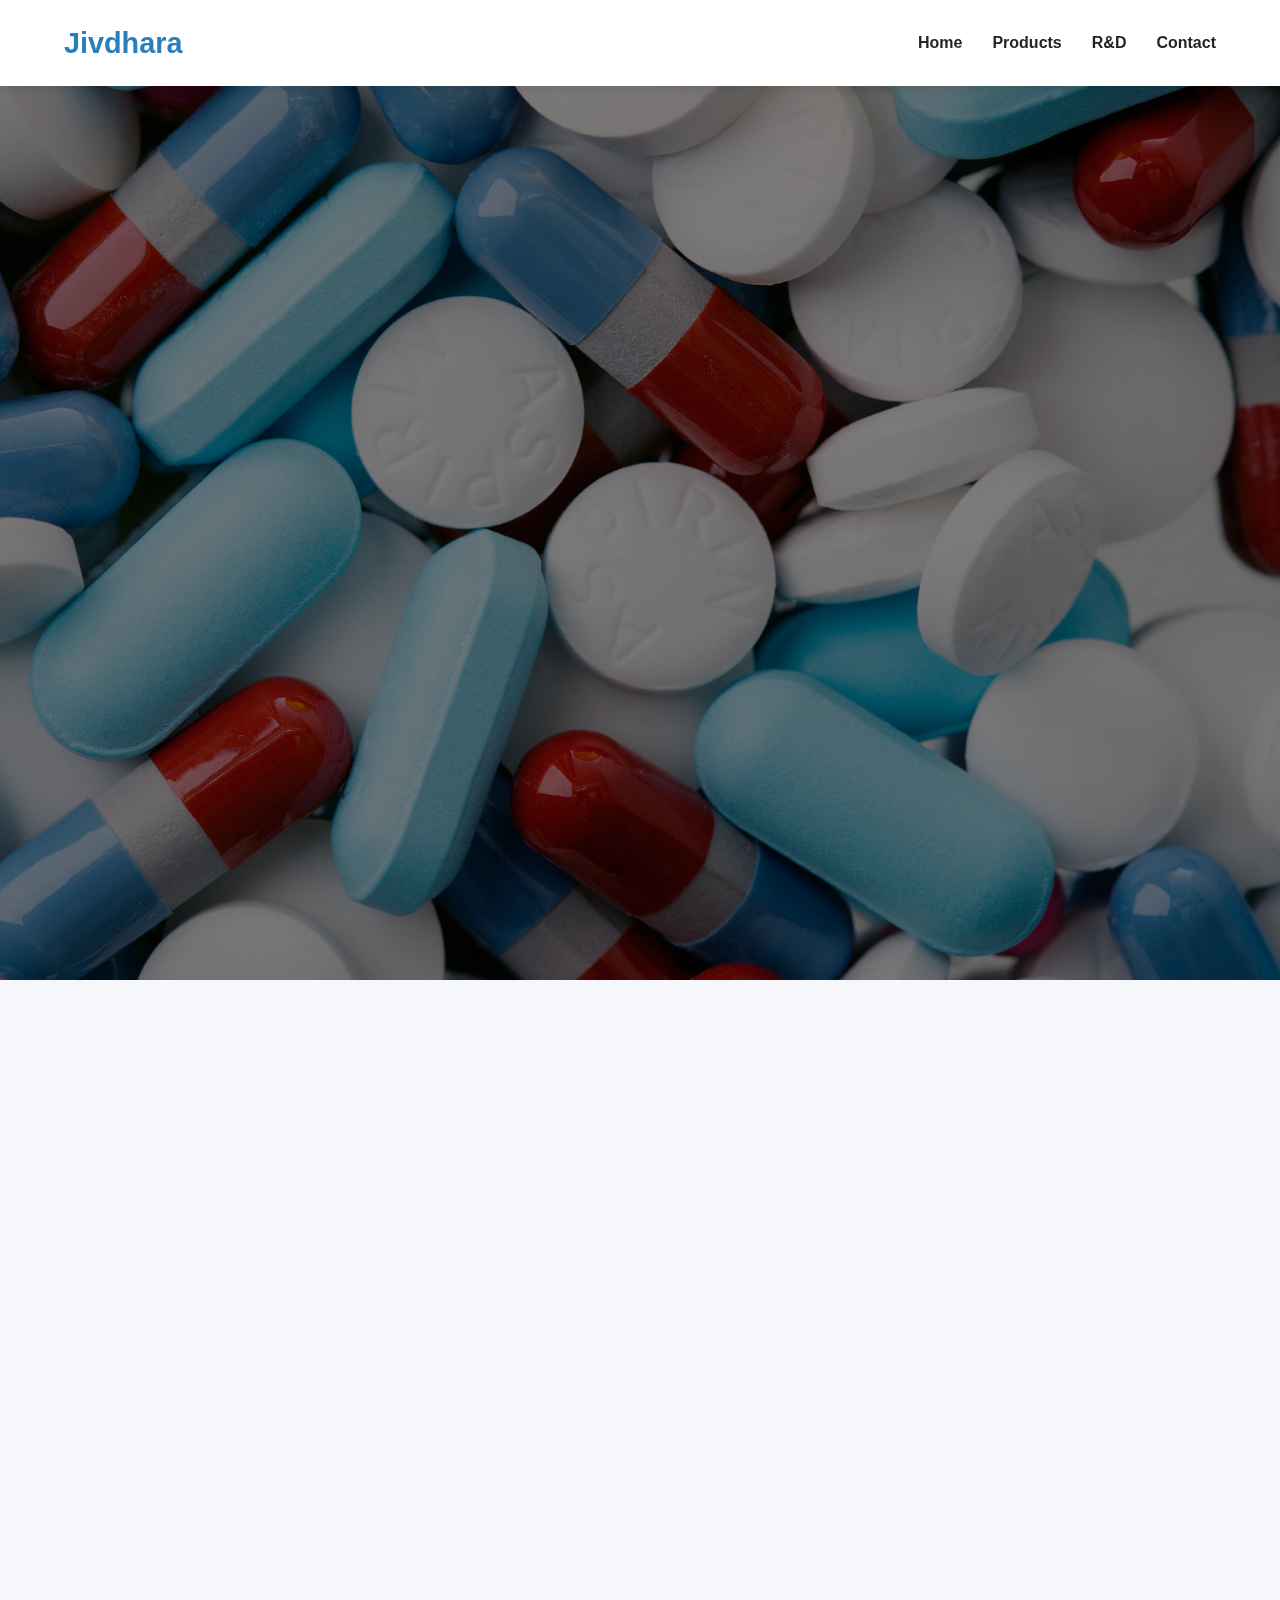
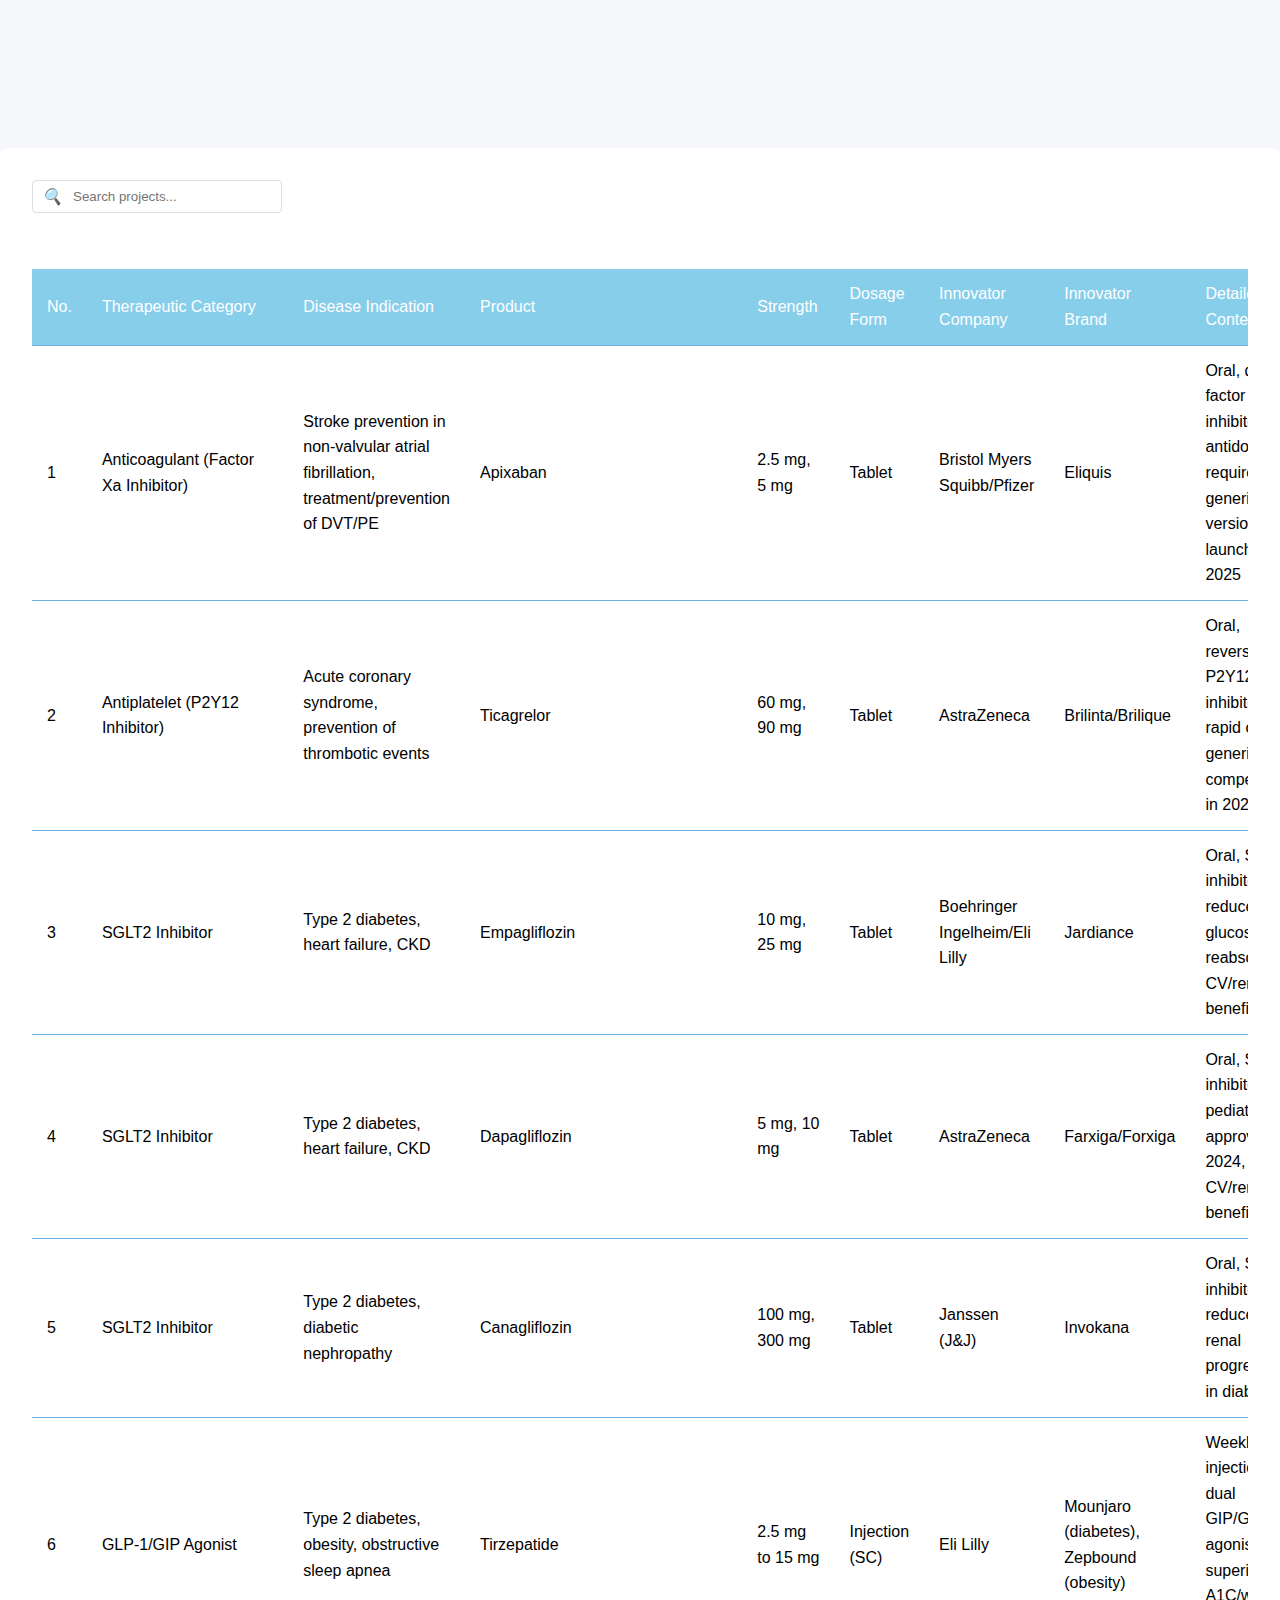
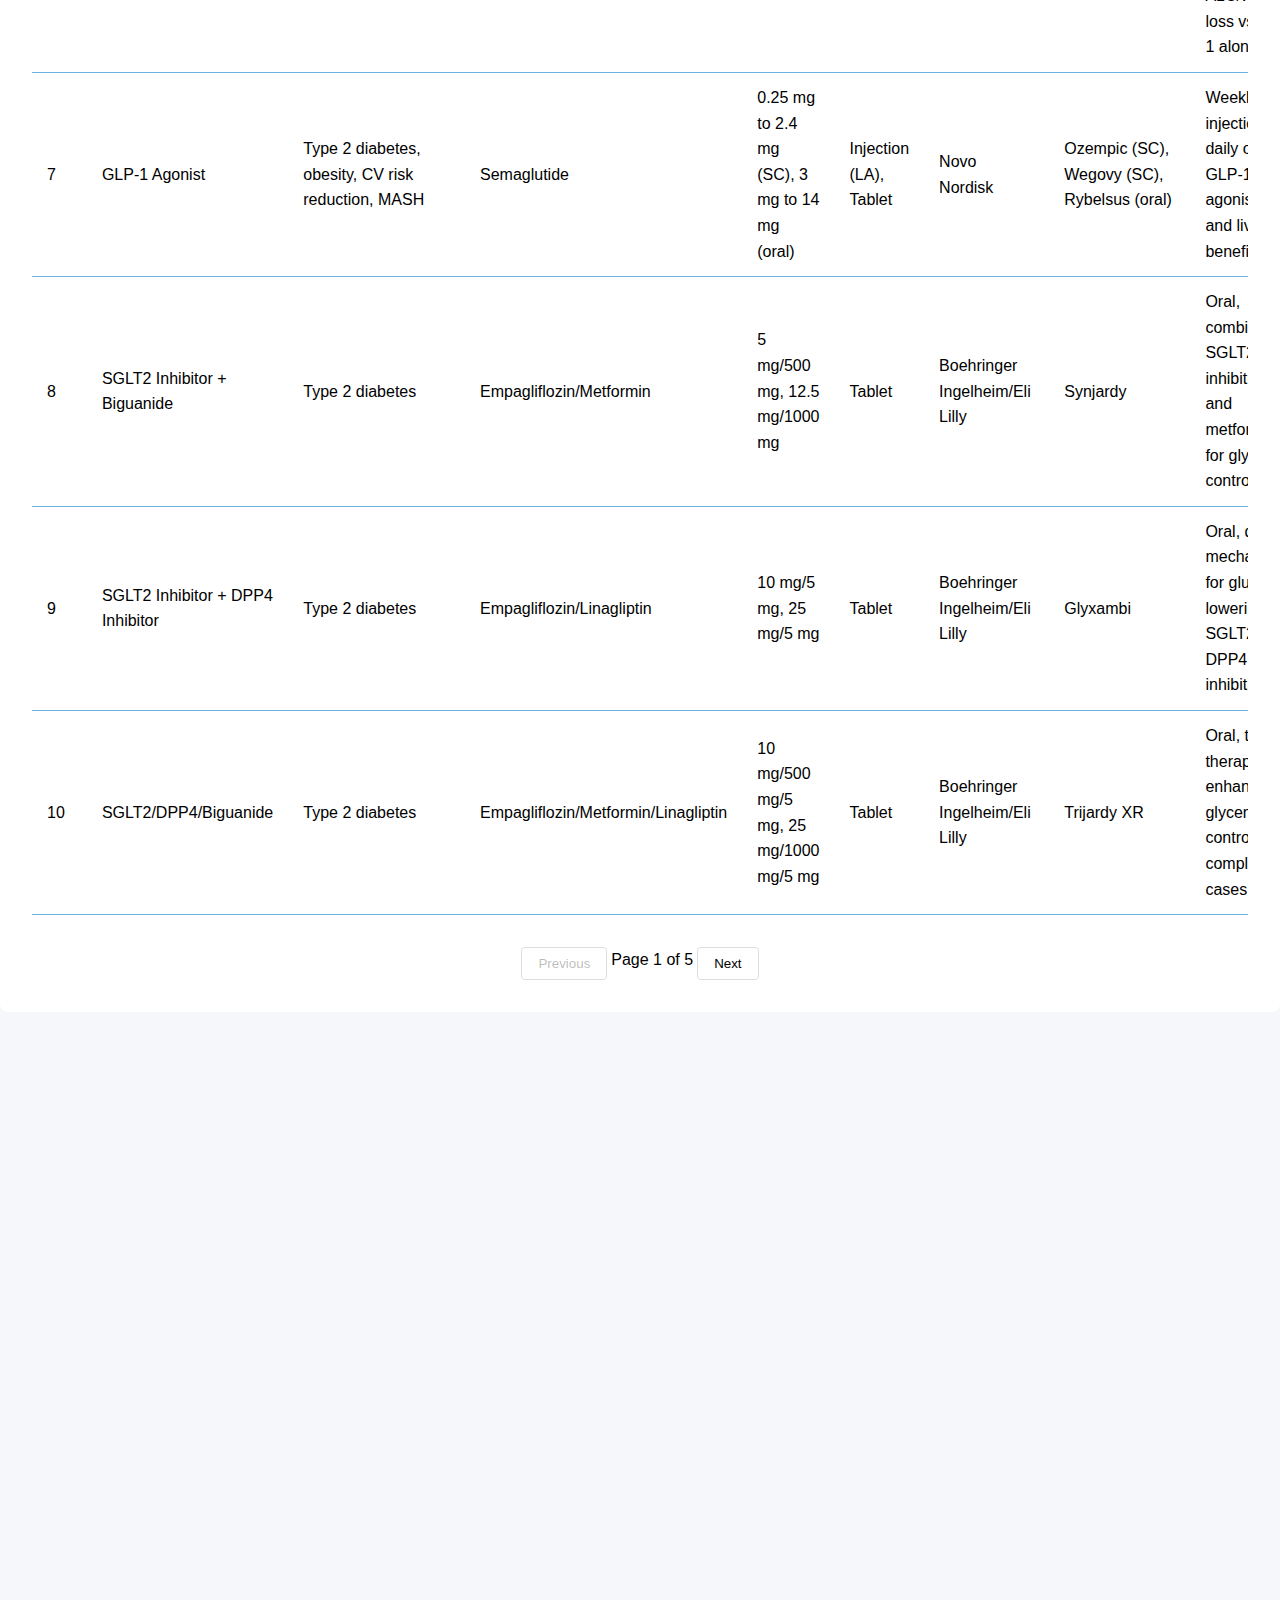
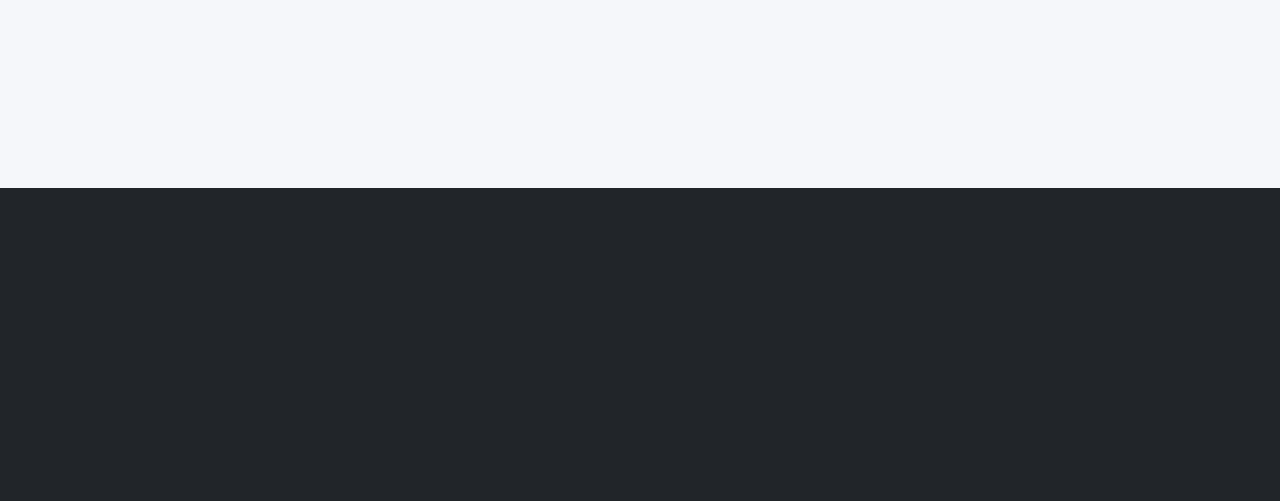
<file: R&D.html>
<!DOCTYPE html>
<html lang="en">
<head>
    <meta charset="UTF-8">
    <meta name="viewport" content="width=device-width, initial-scale=1.0">
    <title>Jivdhara - Innovative Healthcare Solutions</title>
    <link rel="stylesheet" href="https://cdnjs.cloudflare.com/ajax/libs/font-awesome/6.4.0/css/all.min.css">
    <link rel="stylesheet" href="index.css">
    <link rel="stylesheet" href="style.css">
      
</head>
<body>
    <!-- Header & Navigation -->
    <header>
        <div class="container">
            <nav>
                <a href="#" class="logo">
                 <span>Jivdhara</span>
                </a>
                <ul class="nav-links">
                    <li><a href="index.html">Home</a></li>
                  
                    <li><a href="Products.html">Products</a></li>
                    <li><a href="R&D.html">R&D</a></li>
                  
                    <li><a href="#contact">Contact</a></li>
                </ul>
                <div class="mobile-menu">
                    <i class="fas fa-bars"></i>
                </div>
            </nav>
        </div>
    </header>

    <!-- Hero Section -->
    <section class="hero" id="home">
        <div class="container hero-content animate fade-in">
            <h1>Research & Development</h1>
            <p>Dedicated to improving global health through groundbreaking research, high-quality medicines, and affordable healthcare solutions.</p>
           
        </div>
    </section>

   
    

    

    <!-- R&D Section -->
    <section class="section" id="rnd" style="background-color: #f5f7fa;">
        <div class="container">
            <div class="section-title animate fade-in delay-1">
                <h2>Research & Development</h2>
                <p>Our commitment to innovation drives the discovery of novel therapeutics to address unmet medical needs.</p>
            </div>
            <div class="about-content">
                <div class="about-image animate slide-in-left delay-2">
                    <img src="photos/Research.png" alt="Scientists conducting pharmaceutical research in high-tech laboratory setting" />
                </div>
                <div class="about-text animate slide-in-right delay-2">
                    <h3>Innovating for Tomorrow's Health</h3>
                    <p>At Jivdhara, we invest significantly in R&D to discover and develop innovative medicines. Our research spans multiple areas including oncology, cardiology, anti-allergy, and infectious diseases.</p>
                    <p>Our global team of scientists and researchers work tirelessly to translate scientific discoveries into medicines that improve patients' lives. We collaborate with academic institutions, biotech companies, and healthcare providers worldwide.</p>
                  
                    </ul>
                   
                </div>
            </div>
        </div>
    </section>
    <div class="dashboard">
            <div class="dashboard-controls">
                <div class="search-box">
                    <i>🔍</i>
                    <input type="text" id="searchInput" placeholder="Search projects...">
                </div>
                
            </div>

            <div class="loading">
                <div>Loading data...</div>
            </div>

            <div class="table-responsive">
                <table id="rdTable">
                    <thead>
                        <tr>
                            <th>No.</th>
                            <th>Therapeutic Category</th>
                            <th>Disease Indication</th>
                            <th>Product</th>
                            <th>Strength</th>
                            <th>Dosage Form</th>
                            <th>Innovator Company</th>
                            <th>Innovator Brand</th>
                            <th>Detailed Contents</th>
                        </tr>
                    </thead>
                    <tbody id="tableBody">
                        <!-- Table content will be populated via JavaScript -->
                    </tbody>
                </table>
            </div>

            <div class="pagination">
                <button id="prevPage">Previous</button>
                <span id="pageInfo">Page 1 of 5</span>
                <button id="nextPage">Next</button>
            </div>
        </div>
    </div>

    <!-- Project Details Modal -->
    <div class="modal" id="projectModal">
        <div class="modal-content">
            <div class="modal-header">
                <h2 id="modalTitle">Project Details</h2>
                <button class="close-btn" id="closeModal">&times;</button>
            </div>
            <div id="modalContent">
                <p>Loading project details...</p>
            </div>
        </div>
    </div>
  

    <!-- Contact Section -->
    <section class="section contact" id="contact">
        <div class="container">
            <div class="section-title animate fade-in delay-1">
                <h2>Contact Us</h2>
                <p>We'd love to hear from you. Get in touch with our team for any inquiries or partnerships.</p>
            </div>
            <div class="contact-content">
                <div class="contact-info animate slide-in-left delay-2">
                    <h3>Corporate Headquarters</h3>
                    <div class="contact-item">
                        <i class="fas fa-map-marker-alt"></i>
                        <div class="contact-text">
                            <h4>Address</h4>
                            <p>504, Shiv Angan Complex, Sallaiya, 
     Bhopal Madhya Pradesh, 
     India</p>
                        </div>
                    </div>
                    <div class="contact-item">
                        <i class="fas fa-phone"></i>
                        <div class="contact-text">
                            <h4>Phone</h4>
                            <p><a href="tel:+918871000001">+91 8871000001</a></p>
                        </div>
                    </div>
                    <div class="contact-item">
                        <i class="fas fa-envelope"></i>
                        <div class="contact-text">
                            <h4>Email</h4>
                            <p><a href="office@jivdhara.in">office@jivdhara.in</a></p>
                        </div>
                    </div>
                    <div class="contact-item">
                        <i class="fas fa-clock"></i>
                        <div class="contact-text">
                            <h4>Business Hours</h4>
                            <p>Monday - Friday: 8:00 AM - 5:00 PM IST</p>
                        </div>
                    </div>
                </div>

            </div>
        </div>
    </section>

    <!-- Footer -->
    <footer>
        <div class="container">
            <div class="footer-content animate fade-in delay-1">
                <div class="footer-column">
                    <h3>Jivdhara Pharma</h3>
                    <p>Innovating for a healthier world. Committed to discovering, developing, and delivering innovative medicines that make a difference.</p>
                    <div class="social-links">
                        <a href="#"><i class="fab fa-facebook-f"></i></a>
                        <a href="#"><i class="fab fa-twitter"></i></a>
                        <a href="#"><i class="fab fa-linkedin-in"></i></a>
                        <a href="#"><i class="fab fa-instagram"></i></a>
                        <a href="#"><i class="fab fa-youtube"></i></a>
                    </div>
                </div>
                <div class="footer-column">
                    <h3>Quick Links</h3>
                    <ul class="footer-links">
                        <li><a href="index.html">Home</a></li>
                        
                        <li><a href="Products.html">Products</a></li>
                        <li><a href="R&D.html">Research</a></li>
                       
                        <li><a href="#contact">Contact</a></li>
                    </ul>
                </div>
               
                
           
            <div class="copyright animate fade-in delay-2">
                <p>&copy; 2021 Jivdhara Pharmaceuticals. All Rights Reserved.</p>
            </div>
        </div>
    </footer>

   
    <script>
        document.addEventListener('DOMContentLoaded', function() {
            // Mobile Menu Toggle
            const mobileMenuBtn = document.querySelector('.mobile-menu');
            const navLinks = document.querySelector('.nav-links');
            
            mobileMenuBtn.addEventListener('click', function() {
                navLinks.classList.toggle('active');
                this.innerHTML = navLinks.classList.contains('active') ? 
                    '<i class="fas fa-times"></i>' : '<i class="fas fa-bars"></i>';
            });

            // Smooth Scrolling for Anchor Links
            document.querySelectorAll('a[href^="#"]').forEach(anchor => {
                anchor.addEventListener('click', function(e) {
                    e.preventDefault();
                    
                    if(navLinks.classList.contains('active')) {
                        navLinks.classList.remove('active');
                        mobileMenuBtn.innerHTML = '<i class="fas fa-bars"></i>';
                    }

                    const targetId = this.getAttribute('href');
                    if(targetId === '#') return;
                    
                    const targetElement = document.querySelector(targetId);
                    if(targetElement) {
                        window.scrollTo({
                            top: targetElement.offsetTop - 80,
                            behavior: 'smooth'
                        });
                    }
                });
            });

            // Header Scroll Effect
            const header = document.querySelector('header');
            window.addEventListener('scroll', function() {
                if(window.scrollY > 50) {
                    header.classList.add('scrolled');
                } else {
                    header.classList.remove('scrolled');
                }
            });

            // Intersection Observer for Animations
            const animateElements = document.querySelectorAll('.animate');
            
            const observer = new IntersectionObserver((entries) => {
                entries.forEach(entry => {
                    if(entry.isIntersecting) {
                        entry.target.classList.add(entry.target.dataset.animation);
                    }
                });
            }, {
                threshold: 0.1
            });

            animateElements.forEach(element => {
                const animationType = Array.from(element.classList)
                    .find(cls => cls.startsWith('slide-in') || cls === 'fade-in');
                
                if(animationType) {
                    element.dataset.animation = animationType;
                    observer.observe(element);
                }
            });

            // Product Card Hover Animation
            const productCards = document.querySelectorAll('.product-card');
            productCards.forEach(card => {
                card.addEventListener('mouseenter', function() {
                    this.style.transform = 'translateY(-10px)';
                });
                card.addEventListener('mouseleave', function() {
                    this.style.transform = 'translateY(0)';
                });
            });

            // Contact Form Submission
            const contactForm = document.getElementById('contactForm');
            if(contactForm) {
                contactForm.addEventListener('submit', function(e) {
                    e.preventDefault();
                    alert('Thank you for your message! We will get back to you soon.');
                    this.reset();
                });
            }

            // Scroll to top button
            const scrollToTopBtn = document.createElement('button');
            scrollToTopBtn.innerHTML = '<i class="fas fa-arrow-up"></i>';
            scrollToTopBtn.className = 'scroll-to-top';
            scrollToTopBtn.style.display = 'none';
            scrollToTopBtn.style.position = 'fixed';
            scrollToTopBtn.style.bottom = '30px';
            scrollToTopBtn.style.right = '30px';
            scrollToTopBtn.style.width = '50px';
            scrollToTopBtn.style.height = '50px';
            scrollToTopBtn.style.borderRadius = '50%';
            scrollToTopBtn.style.backgroundColor = 'var(--primary)';
            scrollToTopBtn.style.color = 'white';
            scrollToTopBtn.style.border = 'none';
            scrollToTopBtn.style.cursor = 'pointer';
            scrollToTopBtn.style.transition = 'all 0.3s ease';
            scrollToTopBtn.style.boxShadow = '0 5px 15px rgba(0,0,0,0.1)';
            scrollToTopBtn.style.fontSize = '1.2rem';
            scrollToTopBtn.style.zIndex = '999';
            
            scrollToTopBtn.addEventListener('mouseenter', function() {
                this.style.backgroundColor = 'var(--secondary)';
                this.style.transform = 'scale(1.1)';
            });
            
            scrollToTopBtn.addEventListener('mouseleave', function() {
                this.style.backgroundColor = 'var(--primary)';
                this.style.transform = 'scale(1)';
            });
            
            scrollToTopBtn.addEventListener('click', function() {
                window.scrollTo({
                    top: 0,
                    behavior: 'smooth'
                });
            });
            
            document.body.appendChild(scrollToTopBtn);
            
            window.addEventListener('scroll', function() {
                if(window.scrollY > 300) {
                    scrollToTopBtn.style.display = 'flex';
                    scrollToTopBtn.style.justifyContent = 'center';
                    scrollToTopBtn.style.alignItems = 'center';
                } else {
                    scrollToTopBtn.style.display = 'none';
                }
            });
        });
        // Sample R&D data (50 projects)
        
        const departments = ['Biotech', 'AI & ML', 'Clean Energy', 'Advanced Materials'];
        const statuses = ['planning', 'active', 'completed', 'hold'];
        const firstNames = ['Alex', 'Jamie', 'Taylor', 'Morgan', 'Jordan', 'Casey', 'Riley', 'Quinn', 'Peyton', 'Dakota'];
        const lastNames = ['Smith', 'Johnson', 'Williams', 'Brown', 'Jones', 'Miller', 'Davis', 'Garcia', 'Wilson', 'Anderson'];
        const milestones = [
            'Concept Approved',
            'Prototype Development',
            'Phase 1 Testing',
            'Regulatory Review',
            'Market Analysis',
            'Patent Filed',
            'Commercialization Plan',
            'Phase 2 Testing',
            'Pilot Production',
            'Final Review'
        ];

   
       const rdProjects = [
  {
    id: 1,
    therapeuticCategory: "Anticoagulant (Factor Xa Inhibitor)",
    diseaseIndication: "Stroke prevention in non-valvular atrial fibrillation, treatment/prevention of DVT/PE",
    product: "Apixaban",
    strength: "2.5 mg, 5 mg",
    dosageForm: "Tablet",
    innovatorCompany: "Bristol Myers Squibb/Pfizer",
    innovatorBrand: "Eliquis",
    detailedContents: "Oral, direct factor Xa inhibitor, no antidote required, generic versions launched in 2025"
  },
  {
    id: 2,
    therapeuticCategory: "Antiplatelet (P2Y12 Inhibitor)",
    diseaseIndication: "Acute coronary syndrome, prevention of thrombotic events",
    product: "Ticagrelor",
    strength: "60 mg, 90 mg",
    dosageForm: "Tablet",
    innovatorCompany: "AstraZeneca",
    innovatorBrand: "Brilinta/Brilique",
    detailedContents: "Oral, reversible P2Y12 inhibitor, rapid onset, generic competition in 2025"
  },
  {
    id: 3,
    therapeuticCategory: "SGLT2 Inhibitor",
    diseaseIndication: "Type 2 diabetes, heart failure, CKD",
    product: "Empagliflozin",
    strength: "10 mg, 25 mg",
    dosageForm: "Tablet",
    innovatorCompany: "Boehringer Ingelheim/Eli Lilly",
    innovatorBrand: "Jardiance",
    detailedContents: "Oral, SGLT2 inhibitor, reduces glucose reabsorption, CV/renal benefits"
  },
  {
    id: 4,
    therapeuticCategory: "SGLT2 Inhibitor",
    diseaseIndication: "Type 2 diabetes, heart failure, CKD",
    product: "Dapagliflozin",
    strength: "5 mg, 10 mg",
    dosageForm: "Tablet",
    innovatorCompany: "AstraZeneca",
    innovatorBrand: "Farxiga/Forxiga",
    detailedContents: "Oral, SGLT2 inhibitor, pediatric approval 2024, CV/renal benefits"
  },
  {
    id: 5,
    therapeuticCategory: "SGLT2 Inhibitor",
    diseaseIndication: "Type 2 diabetes, diabetic nephropathy",
    product: "Canagliflozin",
    strength: "100 mg, 300 mg",
    dosageForm: "Tablet",
    innovatorCompany: "Janssen (J&J)",
    innovatorBrand: "Invokana",
    detailedContents: "Oral, SGLT2 inhibitor, reduces renal progression in diabetes"
  },
  {
    id: 6,
    therapeuticCategory: "GLP-1/GIP Agonist",
    diseaseIndication: "Type 2 diabetes, obesity, obstructive sleep apnea",
    product: "Tirzepatide",
    strength: "2.5 mg to 15 mg",
    dosageForm: "Injection (SC)",
    innovatorCompany: "Eli Lilly",
    innovatorBrand: "Mounjaro (diabetes), Zepbound (obesity)",
    detailedContents: "Weekly SC injection, dual GIP/GLP-1 agonist, superior A1C/weight loss vs GLP-1 alone"
  },
  {
    id: 7,
    therapeuticCategory: "GLP-1 Agonist",
    diseaseIndication: "Type 2 diabetes, obesity, CV risk reduction, MASH",
    product: "Semaglutide",
    strength: "0.25 mg to 2.4 mg (SC), 3 mg to 14 mg (oral)",
    dosageForm: "Injection (LA), Tablet",
    innovatorCompany: "Novo Nordisk",
    innovatorBrand: "Ozempic (SC), Wegovy (SC), Rybelsus (oral)",
    detailedContents: "Weekly SC injection or daily oral, GLP-1 agonist, CV and liver benefits"
  },
  {
    id: 8,
    therapeuticCategory: "SGLT2 Inhibitor + Biguanide",
    diseaseIndication: "Type 2 diabetes",
    product: "Empagliflozin/Metformin",
    strength: "5 mg/500 mg, 12.5 mg/1000 mg",
    dosageForm: "Tablet",
    innovatorCompany: "Boehringer Ingelheim/Eli Lilly",
    innovatorBrand: "Synjardy",
    detailedContents: "Oral, combines SGLT2 inhibition and metformin for glycemic control"
  },
  {
    id: 9,
    therapeuticCategory: "SGLT2 Inhibitor + DPP4 Inhibitor",
    diseaseIndication: "Type 2 diabetes",
    product: "Empagliflozin/Linagliptin",
    strength: "10 mg/5 mg, 25 mg/5 mg",
    dosageForm: "Tablet",
    innovatorCompany: "Boehringer Ingelheim/Eli Lilly",
    innovatorBrand: "Glyxambi",
    detailedContents: "Oral, dual mechanism for glucose lowering, SGLT2 and DPP4 inhibition"
  },
  {
    id: 10,
    therapeuticCategory: "SGLT2/DPP4/Biguanide",
    diseaseIndication: "Type 2 diabetes",
    product: "Empagliflozin/Metformin/Linagliptin",
    strength: "10 mg/500 mg/5 mg, 25 mg/1000 mg/5 mg",
    dosageForm: "Tablet",
    innovatorCompany: "Boehringer Ingelheim/Eli Lilly",
    innovatorBrand: "Trijardy XR",
    detailedContents: "Oral, triple therapy for enhanced glycemic control in complex cases"
  },
  {
    id: 11,
    therapeuticCategory: "GLP-1/Amylin Agonist",
    diseaseIndication: "Type 2 diabetes, obesity",
    product: "Cagrilintide/Semaglutide",
    strength: "TBD (Phase III)",
    dosageForm: "Injection (SC)",
    innovatorCompany: "Novo Nordisk",
    innovatorBrand: "CagriSema",
    detailedContents: "Weekly SC injection, dual GLP-1/amylin agonist, superior weight loss vs semaglutide"
  },
  {
    id: 12,
    therapeuticCategory: "GLP-1/Glucagon Agonist",
    diseaseIndication: "Type 2 diabetes, obesity",
    product: "Mazdutide",
    strength: "TBD (Phase III)",
    dosageForm: "Injection (SC)",
    innovatorCompany: "Innovent Biologics",
    innovatorBrand: "Mazdutide",
    detailedContents: "Weekly SC injection, dual GLP-1/glucagon agonist, targets liver fat reduction"
  },
  {
    id: 13,
    therapeuticCategory: "Non-Steroidal MRA",
    diseaseIndication: "CKD associated with type 2 diabetes",
    product: "Finerenone",
    strength: "10 mg, 20 mg",
    dosageForm: "Tablet",
    innovatorCompany: "Bayer",
    innovatorBrand: "Kerendia",
    detailedContents: "Oral, non-steroidal MRA, reduces albuminuria and CV risk"
  },
  {
    id: 14,
    therapeuticCategory: "MRA + SGLT2 Inhibitor",
    diseaseIndication: "CKD, type 2 diabetes",
    product: "Finerenone/Empagliflozin",
    strength: "TBD (Phase III)",
    dosageForm: "Tablet",
    innovatorCompany: "Bayer/Boehringer Ingelheim",
    innovatorBrand: "None (in development)",
    detailedContents: "Oral, combines MRA and SGLT2 for synergistic renal protection"
  },
  {
    id: 15,
    therapeuticCategory: "THR-β Agonist",
    diseaseIndication: "MASH",
    product: "Resmetirom",
    strength: "80 mg, 100 mg",
    dosageForm: "Tablet",
    innovatorCompany: "Madrigal Pharmaceuticals",
    innovatorBrand: "Rezdiffra",
    detailedContents: "Oral, THR-β agonist, reduces liver fat, first approved for MASH"
  },
  {
    id: 16,
    therapeuticCategory: "HIF-PH Inhibitor",
    diseaseIndication: "Anemia in chronic kidney disease",
    product: "Vadadustat",
    strength: "150 mg, 300 mg, 450 mg",
    dosageForm: "Tablet",
    innovatorCompany: "Akebia Therapeutics",
    innovatorBrand: "Vafseo",
    detailedContents: "Oral, HIF-PH inhibitor, stimulates erythropoiesis"
  },
  {
    id: 17,
    therapeuticCategory: "PCSK9 Inhibitor",
    diseaseIndication: "Hypercholesterolemia, CV risk reduction",
    product: "Lerodalcibep",
    strength: "TBD (Phase III)",
    dosageForm: "Injection (SC, LA)",
    innovatorCompany: "LIB Therapeutics",
    innovatorBrand: "Lerodalcibep",
    detailedContents: "Monthly SC injection, PCSK9 inhibitor, reduces LDL-C"
  },
  {
    id: 18,
    therapeuticCategory: "Antisense Oligonucleotide",
    diseaseIndication: "Lipoprotein(a)-driven CV disease",
    product: "Pelacarsen",
    strength: "TBD (Phase III)",
    dosageForm: "Injection (SC, LA)",
    innovatorCompany: "Ionis/Novartis",
    innovatorBrand: "Pelacarsen",
    detailedContents: "Monthly SC injection, targets LPA mRNA to reduce Lp(a) levels"
  },
  {
    id: 19,
    therapeuticCategory: "GLP-1 Agonist",
    diseaseIndication: "Type 2 diabetes, obesity",
    product: "Orforglipron",
    strength: "TBD (Phase III)",
    dosageForm: "Tablet",
    innovatorCompany: "Eli Lilly",
    innovatorBrand: "Orforglipron",
    detailedContents: "Oral, non-peptide GLP-1 agonist, daily dosing, improves A1C and weight loss"
  },
  {
    id: 20,
    therapeuticCategory: "GLP-1/GIP/Glucagon Agonist",
    diseaseIndication: "Type 2 diabetes, obesity",
    product: "Retatrutide",
    strength: "TBD (Phase III)",
    dosageForm: "Injection (SC, LA)",
    innovatorCompany: "Eli Lilly",
    innovatorBrand: "Retatrutide",
    detailedContents: "Weekly SC injection, triple agonist, superior weight loss vs tirzepatide"
  },
  {
    id: 21,
    therapeuticCategory: "siRNA Therapy",
    diseaseIndication: "Hypercholesterolemia, CV risk reduction",
    product: "Inclisiran",
    strength: "284 mg/1.5 mL",
    dosageForm: "Injection (SC, LA)",
    innovatorCompany: "Novartis",
    innovatorBrand: "Leqvio",
    detailedContents: "SC injection every 6 months, siRNA targeting PCSK9, reduces LDL-C"
  },
  {
    id: 22,
    therapeuticCategory: "Endothelin Receptor Antagonist",
    diseaseIndication: "Resistant hypertension",
    product: "Aprocitentan",
    strength: "12.5 mg, 25 mg",
    dosageForm: "Tablet",
    innovatorCompany: "Idorsia/Janssen",
    innovatorBrand: "Tryvio",
    detailedContents: "Oral, dual ERA, first new hypertension mechanism in decades"
  },
  {
    id: 23,
    therapeuticCategory: "ANGPTL3 Inhibitor",
    diseaseIndication: "HoFH",
    product: "Evinacumab",
    strength: "150 mg/mL",
    dosageForm: "Injection (IV)",
    innovatorCompany: "Regeneron",
    innovatorBrand: "Evkeeza",
    detailedContents: "IV infusion every 4 weeks, reduces LDL-C in HoFH"
  },
  {
    id: 24,
    therapeuticCategory: "Antisense Oligonucleotide (Hypertriglyceridemia)",
    diseaseIndication: "Severe hypertriglyceridemia, FCS",
    product: "Olezarsen",
    strength: "TBD (Phase III)",
    dosageForm: "Injection (SC)",
    innovatorCompany: "Ionis Pharmaceuticals",
    innovatorBrand: "Olezarsen",
    detailedContents: "SC injection, monthly, targets APOC3 mRNA to reduce triglycerides"
  },
  {
    id: 25,
    therapeuticCategory: "FGF21 Analog",
    diseaseIndication: "MASH",
    product: "Efruxifermin",
    strength: "TBD (Phase III)",
    dosageForm: "Injection (SC, LA)",
    innovatorCompany: "Akero Therapeutics",
    innovatorBrand: "Efruxifermin",
    detailedContents: "Weekly SC injection, FGF21 analog, reduces liver fat and fibrosis"
  },
  {
    id: 26,
    therapeuticCategory: "FGF21 Analog",
    diseaseIndication: "MASH, severe hypertriglyceridemia",
    product: "Pegozafermin",
    strength: "TBD (Phase III)",
    dosageForm: "Injection (SC, LA)",
    innovatorCompany: "89bio",
    innovatorBrand: "Pegozafermin",
    detailedContents: "Weekly SC injection, FGF21 analog, targets liver fat and metabolic dysfunction"
  },
  {
    id: 27,
    therapeuticCategory: "RNAi Therapy",
    diseaseIndication: "Hypertension",
    product: "Zilebesiran",
    strength: "TBD (Phase III)",
    dosageForm: "Injection (SC, LA)",
    innovatorCompany: "Alnylam/Roche",
    innovatorBrand: "Zilebesiran+E13IA12:H31",
    detailedContents: "SC injection every 6 months, RNAi targeting AGT, reduces blood pressure"
  },
 
  {
    id: 28,
    therapeuticCategory: "JAK Inhibitor (Autoimmune Diseases)",
    diseaseIndication: "Rheumatoid arthritis, psoriatic arthritis, ulcerative colitis",
    product: "Tofacitinib",
    strength: "5 mg, 10 mg, 11 mg (XR)",
    dosageForm: "Tablet, Extended-Release",
    innovatorCompany: "Pfizer",
    innovatorBrand: "Xeljanz/Xeljanz XR",
    detailedContents: "Oral, selective JAK1/3 inhibitor, black box warning for CV events and malignancy"
  },
  {
    id: 29,
    therapeuticCategory: "IL-13 Inhibitor",
    diseaseIndication: "Moderate-to-severe atopic dermatitis",
    product: "Lebrikizumab",
    strength: "250 mg",
    dosageForm: "Injection (SC, LA)",
    innovatorCompany: "Eli Lilly/Almirall",
    innovatorBrand: "Ebglyss",
    detailedContents: "Biweekly SC injection, targets IL-13 to reduce type 2 inflammation"
  },
  {
    id: 30,
    therapeuticCategory: "C5a Receptor Antagonist",
    diseaseIndication: "ANCA-associated vasculitis",
    product: "Avacopan",
    strength: "10 mg",
    dosageForm: "Capsule",
    innovatorCompany: "ChemoCentryx/Amgen",
    innovatorBrand: "Tavneos",
    detailedContents: "Oral, C5a inhibitor, reduces inflammation in vasculitis"
  },
  {
    id: 31,
    therapeuticCategory: "Antisense Oligonucleotide",
    diseaseIndication: "Hereditary angioedema (HAE) prophylaxis",
    product: "Donidalorsen",
    strength: "TBD (Phase III)",
    dosageForm: "Injection (SC, LA)",
    innovatorCompany: "Ionis Pharmaceuticals",
    innovatorBrand: "Donidalorsen",
    detailedContents: "Monthly SC injection, reduces prekallikrein, 62% reduction in HAE attack rates"
  },
  {
    id: 32,
    therapeuticCategory: "Plasma Kallikrein Inhibitor",
    diseaseIndication: "On-demand treatment of HAE attacks",
    product: "Sebetralstat",
    strength: "TBD (Phase III)",
    dosageForm: "Tablet",
    innovatorCompany: "KalVista Pharmaceuticals",
    innovatorBrand: "Ekterly",
    detailedContents: "Oral, first oral on-demand HAE therapy, rapid symptom relief"
  },
 
    {
        id: 33,
        therapeuticCategory: "Anti-Amyloid Therapy",
        diseaseIndication: "Early Alzheimer’s disease",
        product: "Donanemab",
        strength: "350 mg/20 mL",
        dosageForm: "Injection (IV)",
        innovatorCompany: "Eli Lilly",
        innovatorBrand: "Kisunla",
        detailedContents: "IV infusion every 4 weeks, targets amyloid-beta plaques to slow cognitive decline"
    },
    {
        id: 34,
        therapeuticCategory: "Muscarinic Agonist",
        diseaseIndication: "Schizophrenia",
        product: "Cobenfy (KarXT)",
        strength: "50 mg/20 mg (xanomeline/trospium)",
        dosageForm: "Capsule",
        innovatorCompany: "Bristol Myers Squibb (via Karuna)",
        innovatorBrand: "Cobenfy",
        detailedContents: "Oral, muscarinic M1/M4 agonist, novel non-dopamine mechanism for psychosis"
    },
    {
        id: 35,
        therapeuticCategory: "Muscarinic Agonist",
        diseaseIndication: "Schizophrenia",
        product: "Xanomeline/Trospium (KarXT)",
        strength: "50 mg/20 mg",
        dosageForm: "Capsule",
        innovatorCompany: "Bristol Myers Squibb (via Karuna)",
        innovatorBrand: "Cobenfy",
        detailedContents: "Oral, muscarinic M1/M4 agonist, novel non-dopamine mechanism for psychosis"
    },
    {
        id: 36,
        therapeuticCategory: "Nrf2 Activator",
        diseaseIndication: "Friedreich’s ataxia",
        product: "Omaveloxolone",
        strength: "50 mg",
        dosageForm: "Capsule",
        innovatorCompany: "Reata Pharmaceuticals",
        innovatorBrand: "Skyclarys",
        detailedContents: "Oral, first approved therapy for Friedreich’s ataxia, activates Nrf2 pathway"
    },
    {
        id: 37,
        therapeuticCategory: "Antisense Oligonucleotide",
        diseaseIndication: "SOD1-ALS",
        product: "Tofersen",
        strength: "100 mg/15 mL",
        dosageForm: "Injection (Intrathecal, LA)",
        innovatorCompany: "Biogen",
        innovatorBrand: "Qalsody",
        detailedContents: "Intrathecal injection every 4 weeks, targets SOD1 mRNA for ALS"
    },
    {
        id: 38,
        therapeuticCategory: "CGRP Receptor Antagonist",
        diseaseIndication: "Migraine prevention",
        product: "Atogepant",
        strength: "10 mg, 30 mg, 60 mg",
        dosageForm: "Tablet",
        innovatorCompany: "AbbVie",
        innovatorBrand: "Qulipta",
        detailedContents: "Oral, small-molecule CGRP antagonist, daily dosing for migraine prophylaxis"
    },
    {
        id: 39,
        therapeuticCategory: "Mitochondrial Therapy",
        diseaseIndication: "Primary mitochondrial myopathy, Barth syndrome",
        product: "Elamipretide",
        strength: "TBD (Phase III)",
        dosageForm: "Injection (SC, LA)",
        innovatorCompany: "Stealth BioTherapeutics",
        innovatorBrand: "Elamipretide",
        detailedContents: "Daily SC injection, targets mitochondrial dysfunction, stabilizes cardiolipin"
    },
    {
        id: 40,
        therapeuticCategory: "HIV Integrase Inhibitor",
        diseaseIndication: "HIV-1 treatment, pre-exposure prophylaxis (PrEP)",
        product: "Cabotegravir",
        strength: "200 mg/mL (IM), 30 mg (oral)",
        dosageForm: "Injection (LA), Tablet",
        innovatorCompany: "ViiV Healthcare (GSK)",
        innovatorBrand: "Apretude (inj), Vocabria (oral)",
        detailedContents: "Long-acting IM injection every 2 months for PrEP, oral lead-in option"
    },
    {
        id: 41,
        therapeuticCategory: "HIV Integrase Inhibitor",
        diseaseIndication: "HIV-1 treatment in adults and pediatrics",
        product: "Dolutegravir",
        strength: "50 mg",
        dosageForm: "Tablet",
        innovatorCompany: "ViiV Healthcare (GSK)",
        innovatorBrand: "Tivicay",
        detailedContents: "Oral, high barrier to resistance, used in combination regimens"
    },
    {
        id: 42,
        therapeuticCategory: "HIV Capsid Inhibitor",
        diseaseIndication: "HIV-1 treatment, PrEP",
        product: "Lenacapavir",
        strength: "309 mg/mL (SC), 463.5 mg (oral)",
        dosageForm: "Injection (SC, LA), Tablet",
        innovatorCompany: "Gilead Sciences",
        innovatorBrand: "Sunlenca (inj), Yeztugo (PrEP)",
        detailedContents: "SC injection every 6 months, first long-acting capsid inhibitor for HIV"
    },
    
  {
    id: 43,
    therapeuticCategory: "ALK Inhibitor",
    diseaseIndication: "ALK-positive NSCLC",
    product: "Ensartinib",
    strength: "225 mg",
    dosageForm: "Tablet",
    innovatorCompany: "Xcovery/Betta Pharmaceuticals",
    innovatorBrand: "Ensartinib",
    detailedContents: "Oral, ALK inhibitor for targeted NSCLC therapy"
  },
  {
    id: 44,
    therapeuticCategory: "VEGF/FGFR Inhibitor",
    diseaseIndication: "Advanced neuroendocrine tumors",
    product: "Surufatinib",
    strength: "250 mg",
    dosageForm: "Capsule",
    innovatorCompany: "Hutchmed",
    innovatorBrand: "Sulanda",
    detailedContents: "Oral, multi-kinase inhibitor targeting VEGF, FGFR, CSF-1R"
  },
  {
    id: 45,
    therapeuticCategory: "Antifibrotic (Tyrosine Kinase Inhibitor)",
    diseaseIndication: "Idiopathic pulmonary fibrosis, progressive fibrosing ILD",
    product: "Nintedanib",
    strength: "100 mg, 150 mg",
    dosageForm: "Capsule",
    innovatorCompany: "Boehringer Ingelheim",
    innovatorBrand: "Ofev",
    detailedContents: "Oral, multi-kinase inhibitor targeting VEGF, FGF, PDGF receptors"
  },
  {
    id: 46,
    "therapeuticCategory": "PDE3/4 Inhibitor",
    "diseaseIndication": "Chronic obstructive pulmonary disease (COPD)",
    "product": "Ensifentrine",
    "strength": "3 mg",
    "dosageForm": "Inhalation (Nebulizer)",
    "innovatorCompany": "Verona Pharma",
    "innovatorBrand": "Ohtuvayre",
    "detailedContents": "Twice-daily nebulized inhalation, dual PDE3/4 inhibitor for bronchodilation"
  },
  {
    "id": 47,
    "therapeuticCategory": "Potassium-Competitive Acid Blocker (GI)",
    "diseaseIndication": "H. pylori infection, GERD, erosive esophagitis",
    "product": "Vonoprazan",
    "strength": "10 mg, 20 mg",
    "dosageForm": "Tablet",
    "innovatorCompany": "Phathom Pharmaceuticals",
    "innovatorBrand": "Voquezna",
    "detailedContents": "Oral, P-CAB, superior acid suppression vs PPIs, co-packaged with antibiotics"
  },
  {
    "id": 48,
    "therapeuticCategory": "siRNA Therapy",
    "diseaseIndication": "Hemophilia A/B with or without inhibitors",
    "product": "Fitusiran",
    "strength": "TBD (Phase III)",
    "dosageForm": "Injection (SC, LA)",
    "innovatorCompany": "Sanofi/Alnylam",
    "innovatorBrand": "Fitusiran",
    "detailedContents": "Monthly SC injection, siRNA targeting AT3 to restore thrombin generation"
  },
  {
    "id": 49,
    "therapeuticCategory": "RNAi Therapy",
    "diseaseIndication": "Primary hyperoxaluria type 1 (PH1)",
    "product": "Nedosiran",
    "strength": "160 mg/mL",
    "dosageForm": "Injection (SC, LA)",
    "innovatorCompany": "Dicerna/Novo Nordisk",
    "innovatorBrand": "Rivfloza",
    "detailedContents": "Monthly SC injection, RNAi targeting LDHA, reduces oxalate production"
  }
]








      

   

    // DOM Elements
    const tableBody = document.getElementById('tableBody');
    const searchInput = document.getElementById('searchInput');

    const prevPageBtn = document.getElementById('prevPage');
    const nextPageBtn = document.getElementById('nextPage');
    const pageInfo = document.getElementById('pageInfo');
    const projectModal = document.getElementById('projectModal');
    const closeModal = document.getElementById('closeModal');
    const modalTitle = document.getElementById('modalTitle');
    const modalContent = document.getElementById('modalContent');

    // Pagination
    let currentPage = 1;
    const rowsPerPage = 10;
    let filteredProjects = [...rdProjects];

    // Render table
    function renderTable() {
        tableBody.innerHTML = '';
        const startIndex = (currentPage - 1) * rowsPerPage;
        const endIndex = startIndex + rowsPerPage;
        const paginatedProjects = filteredProjects.slice(startIndex, endIndex);

        paginatedProjects.forEach(project => {
            const row = document.createElement('tr');
            row.innerHTML = `
                <td>${project.id}</td>
                <td>${project.therapeuticCategory}</td>
                <td>${project.diseaseIndication}</td>
                <td>${project.product}</td>
                <td>${project.strength}</td>
                <td>${project.dosageForm}</td>
                <td>${project.innovatorCompany}</td>
                <td>${project.innovatorBrand}</td>
                <td>${project.detailedContents}</td>
            `;
            tableBody.appendChild(row);
        });

        updatePagination();
    }

    // Filter projects based on search
    function filterProjects() {
        const searchTerm = searchInput.value.toLowerCase();
        filteredProjects = rdProjects.filter(project =>
            project.therapeuticCategory.toLowerCase().includes(searchTerm) ||
            project.diseaseIndication.toLowerCase().includes(searchTerm) ||
            project.product.toLowerCase().includes(searchTerm) ||
            project.innovatorCompany.toLowerCase().includes(searchTerm) ||
            project.innovatorBrand.toLowerCase().includes(searchTerm) ||
            project.detailedContents.toLowerCase().includes(searchTerm)
        );
        currentPage = 1;
        renderTable();
    }

    // Update pagination info and button states
    function updatePagination() {
        const totalPages = Math.ceil(filteredProjects.length / rowsPerPage);
        pageInfo.textContent = `Page ${currentPage} of ${totalPages}`;
        prevPageBtn.disabled = currentPage === 1;
        nextPageBtn.disabled = currentPage === totalPages || totalPages === 0;
    }

    // View project details in modal (not used in table, but kept for future)
    function viewProjectDetails(e) {
        const projectId = parseInt(e.target.getAttribute('data-id'));
        const project = rdProjects.find(p => p.id === projectId);
        if (project) {
            modalTitle.textContent = `${project.product} - ${project.therapeuticCategory}`;
            modalContent.innerHTML = `
                <div class="project-details">
                    <p><strong>ID:</strong> ${project.id}</p>
                    <p><strong>Therapeutic Category:</strong> ${project.therapeuticCategory}</p>
                    <p><strong>Disease Indication:</strong> ${project.diseaseIndication}</p>
                    <p><strong>Product:</strong> ${project.product}</p>
                    <p><strong>Strength:</strong> ${project.strength}</p>
                    <p><strong>Dosage Form:</strong> ${project.dosageForm}</p>
                    <p><strong>Innovator Company:</strong> ${project.innovatorCompany}</p>
                    <p><strong>Brand:</strong> ${project.innovatorBrand}</p>
                    <p><strong>Details:</strong> ${project.detailedContents}</p>
                </div>
            `;
            projectModal.style.display = 'flex';
        }
    }

    // Export data to CSV
    function exportToCSV() {
        const headers = ['№', 'Therapeutic Category', 'Disease Indication', 'Product', 'Strength', 'Dosage Form', 'Innovator Company', 'Innovator Brand', 'Detailed Contents'];
        const csvRows = [];
        csvRows.push(headers.join(','));
        filteredProjects.forEach(project => {
            const row = [
                project.id,
                `"${project.therapeuticCategory}"`,
                `"${project.diseaseIndication}"`,
                `"${project.product}"`,
                `"${project.strength}"`,
                `"${project.dosageForm}"`,
                `"${project.innovatorCompany}"`,
                `"${project.innovatorBrand}"`,
                `"${project.detailedContents}"`
            ];
            csvRows.push(row.join(','));
        });
        const csvContent = csvRows.join('\n');
        const blob = new Blob([csvContent], { type: 'text/csv' });
        const url = URL.createObjectURL(blob);
        const a = document.createElement('a');
        a.setAttribute('hidden', '');
        a.setAttribute('href', url);
        a.setAttribute('download', 'r&d_projects.csv');
        document.body.appendChild(a);
        a.click();
        document.body.removeChild(a);
    }

    // Event Listeners
    searchInput.addEventListener('input', filterProjects);
    prevPageBtn.addEventListener('click', () => {
        if (currentPage > 1) {
            currentPage--;
            renderTable();
        }
    });
    nextPageBtn.addEventListener('click', () => {
        const totalPages = Math.ceil(filteredProjects.length / rowsPerPage);
        if (currentPage < totalPages) {
            currentPage++;
            renderTable();
        }
    });
    closeModal.addEventListener('click', () => {
        projectModal.style.display = 'none';
    });
    window.addEventListener('click', (e) => {
        if (e.target === projectModal) {
            projectModal.style.display = 'none';
        }
    });

    // Initialize
    renderTable();

    </script>
</body>
</html>
</file>
<file: index.css>
/* Base Styles */
        :root {
            --primary: #2a7fba;
            --secondary: #1a5a8c;
            --accent: #3fa9f5;
            --light: #f8f9fa;
            --dark: #212529;
            --success: #28a745;
            --danger: #dc3545;
            --warning: #ffc107;
            --info: #17a2b8;
        }

        * {
            margin: 0;
            padding: 0;
            box-sizing: border-box;
            font-family: 'Segoe UI', Tahoma, Geneva, Verdana, sans-serif;
        }

        body {
            line-height: 1.6;
            color: #333;
            background-color: var(--light);
            overflow-x: hidden;
        }

        /* Animations */
        @keyframes fadeIn {
            from { opacity: 0; transform: translateY(20px); }
            to { opacity: 1; transform: translateY(0); }
        }

        @keyframes slideInLeft {
            from { opacity: 0; transform: translateX(-50px); }
            to { opacity: 1; transform: translateX(0); }
        }

        @keyframes slideInRight {
            from { opacity: 0; transform: translateX(50px); }
            to { opacity: 1; transform: translateX(0); }
        }

        @keyframes pulse {
            0% { transform: scale(1); }
            50% { transform: scale(1.05); }
            100% { transform: scale(1); }
        }

        .animate {
            opacity: 0;
        }

        .fade-in {
            animation: fadeIn 1s ease forwards;
        }

        .slide-in-left {
            animation: slideInLeft 1s ease forwards;
        }

        .slide-in-right {
            animation: slideInRight 1s ease forwards;
        }

        .delay-1 { animation-delay: 0.2s; }
        .delay-2 { animation-delay: 0.4s; }
        .delay-3 { animation-delay: 0.6s; }
        .delay-4 { animation-delay: 0.8s; }
        .delay-5 { animation-delay: 1s; }
        .delay-6 { animation-delay: 1.2s; }

        /* Header & Navigation */
        header {
            background-color: white;
            box-shadow: 0 2px 10px rgba(0,0,0,0.1);
            position: fixed;
            width: 100%;
            top: 0;
            z-index: 1000;
            transition: all 0.3s ease;
        }

        header.scrolled {
            box-shadow: 0 5px 15px rgba(0,0,0,0.1);
            padding: 10px 0;
        }

        .container {
            width: 90%;
            max-width: 1200px;
            margin: 0 auto;
        }

        nav {
            display: flex;
            justify-content: space-between;
            align-items: center;
            padding: 20px 0;
        }

        .logo {
            display: flex;
            align-items: center;
            font-size: 1.8rem;
            font-weight: 700;
            color: var(--primary);
            text-decoration: none;
        }

        .logo i {
            margin-right: 10px;
            color: var(--secondary);
        }

        .nav-links {
            display: flex;
            list-style: none;
        }

        .nav-links li {
            margin-left: 30px;
        }

        .nav-links a {
            color: var(--dark);
            text-decoration: none;
            font-weight: 600;
            transition: color 0.3s ease;
            position: relative;
        }

        .nav-links a:hover {
            color: var(--primary);
        }

        .nav-links a:after {
            content: '';
            position: absolute;
            width: 0;
            height: 2px;
            background: var(--primary);
            bottom: -5px;
            left: 0;
            transition: width 0.3s ease;
        }

        .nav-links a:hover:after {
            width: 100%;
        }

        .mobile-menu {
            display: none;
            font-size: 1.5rem;
            cursor: pointer;
        }

        /* Hero Section */
        .hero {
            height: 100vh;
            background: linear-gradient(rgba(0,0,0,0.5), rgba(0,0,0,0.5)), 
                        url('photos/Main\ Web.png') no-repeat center center/cover;
            color: white;
            display: flex;
            align-items: center;
            text-align: center;
            margin-top: 80px;
        }

        .hero-content {
            width: 100%;
        }

        .hero h1 {
            font-size: 3rem;
            margin-bottom: 20px;
            text-shadow: 2px 2px 5px rgba(0,0,0,0.5);
        }

        .hero p {
            font-size: 1.2rem;
            max-width: 700px;
            margin: 0 auto 30px;
            text-shadow: 1px 1px 3px rgba(0,0,0,0.5);
        }

        .btn {
            display: inline-block;
            padding: 12px 30px;
            background-color: var(--primary);
            color: white;
            border: none;
            border-radius: 5px;
            text-decoration: none;
            font-weight: 600;
            transition: all 0.3s ease;
            cursor: pointer;
        }

        .btn:hover {
            background-color: var(--secondary);
            transform: translateY(-3px);
            box-shadow: 0 10px 20px rgba(0,0,0,0.1);
        }

        /* About Section */
        .section {
            padding: 100px 0;
        }

        .section-title {
            text-align: center;
            margin-bottom: 60px;
            position: relative;
        }

        .section-title h2 {
            font-size: 2.5rem;
            color: var(--secondary);
            margin-bottom: 15px;
        }

        .section-title p {
            color: #666;
            max-width: 700px;
            margin: 0 auto;
        }

        .section-title:after {
            content: '';
            position: absolute;
            width: 80px;
            height: 3px;
            background: var(--primary);
            bottom: -20px;
            left: 50%;
            transform: translateX(-50%);
        }

        .about-content {
            display: flex;
            flex-wrap: wrap;
            justify-content: space-between;
            align-items: center;
            gap: 40px;
        }

        .about-text, .about-image {
            flex: 1;
            min-width: 300px;
        }

        .about-text h3 {
            font-size: 1.8rem;
            margin-bottom: 20px;
            color: var(--secondary);
        }

        .about-text p {
            margin-bottom: 15px;
        }

        .about-image img {
            width: 100%;
            border-radius: 10px;
            box-shadow: 0 15px 30px rgba(0,0,0,0.1);
            transition: transform 0.5s ease;
        }

        .about-image img:hover {
            transform: scale(1.03);
        }

        /* Mission Vision */
        .mission-vision {
            background-color: var(--primary);
            color: white;
            padding: 100px 0;
        }

        .mission-vision .section-title h2,
        .mission-vision .section-title p {
            color: white;
        }

        .mission-vision .section-title:after {
            background: white;
        }

        .cards {
            display: flex;
            flex-wrap: wrap;
            justify-content: center;
            gap: 30px;
        }

        .card {
            background: white;
            color: var(--dark);
            padding: 30px;
            border-radius: 10px;
            width: 350px;
            box-shadow: 0 10px 30px rgba(0,0,0,0.1);
            transition: all 0.3s ease;
            text-align: center;
        }

        .card:hover {
            transform: translateY(-10px);
            box-shadow: 0 15px 40px rgba(0,0,0,0.2);
        }

        .card i {
            font-size: 3rem;
            margin-bottom: 20px;
            color: var(--primary);
        }

        .card h3 {
            margin-bottom: 15px;
            color: var(--secondary);
        }

        /* Products */
        .products-grid {
            display: grid;
            grid-template-columns: repeat(auto-fill, minmax(300px, 1fr));
            gap: 30px;
        }

        .product-card {
            background: white;
            border-radius: 10px;
            overflow: hidden;
            box-shadow: 0 5px 15px rgba(0,0,0,0.1);
            transition: all 0.3s ease;
        }

        .product-card:hover {
            transform: translateY(-10px);
            box-shadow: 0 15px 30px rgba(0,0,0,0.15);
        }

        .product-image {
            height: 220px;
            overflow: hidden;
        }

        .product-image img {
            width: 100%;
            height: 100%;
            object-fit: cover;
            transition: transform 0.5s ease;
        }

        .product-card:hover .product-image img {
            transform: scale(1.1);
        }

        .product-info {
            padding: 20px;
        }

        .product-info h3 {
            margin-bottom: 10px;
            color: var(--secondary);
        }

        .product-info p {
            color: #666;
            margin-bottom: 15px;
        }

        .product-category {
            display: inline-block;
            padding: 5px 10px;
            background-color: var(--accent);
            color: white;
            border-radius: 20px;
            font-size: 0.8rem;
            margin-bottom: 10px;
        }

        /* Careers */
        .careers {
            background-color: #f5f7fa;
        }

        .job-listings {
            max-width: 800px;
            margin: 0 auto;
        }

        .job {
            background: white;
            padding: 25px;
            border-radius: 10px;
            margin-bottom: 20px;
            box-shadow: 0 5px 15px rgba(0,0,0,0.05);
            transition: all 0.3s ease;
        }

        .job:hover {
            box-shadow: 0 10px 25px rgba(0,0,0,0.1);
            transform: translateY(-5px);
        }

        .job-header {
            display: flex;
            justify-content: space-between;
            align-items: center;
            margin-bottom: 15px;
        }

        .job-title h3 {
            color: var(--secondary);
            margin-bottom: 5px;
        }

        .job-location {
            color: #666;
            font-size: 0.9rem;
        }

        .job-type {
            padding: 5px 10px;
            background-color: var(--success);
            color: white;
            border-radius: 5px;
            font-size: 0.8rem;
        }

        .job-description p {
            margin-bottom: 15px;
        }

        /* Contact */
        .contact-content {
            display: flex;
            flex-wrap: wrap;
            gap: 40px;
        }

        .contact-info, .contact-form {
            flex: 1;
            min-width: 300px;
        }

        .contact-info h3 {
            font-size: 1.5rem;
            margin-bottom: 20px;
            color: var(--secondary);
        }

        .contact-item {
            display: flex;
            align-items: flex-start;
            margin-bottom: 20px;
        }

        .contact-item i {
            font-size: 1.2rem;
            color: var(--primary);
            margin-right: 15px;
            margin-top: 3px;
        }

        .contact-text h4 {
            margin-bottom: 5px;
            color: var(--dark);
        }

        .contact-text p, .contact-text a {
            color: #666;
            text-decoration: none;
            transition: color 0.3s ease;
        }

        .contact-text a:hover {
            color: var(--primary);
        }

        .contact-form .form-group {
            margin-bottom: 20px;
        }

        .contact-form label {
            display: block;
            margin-bottom: 8px;
            color: var(--dark);
            font-weight: 600;
        }

        .contact-form input,
        .contact-form textarea {
            width: 100%;
            padding: 12px;
            border: 1px solid #ddd;
            border-radius: 5px;
            font-size: 1rem;
            transition: all 0.3s ease;
        }

        .contact-form input:focus,
        .contact-form textarea:focus {
            outline: none;
            border-color: var(--primary);
            box-shadow: 0 0 0 3px rgba(42, 127, 186, 0.2);
        }

        .contact-form textarea {
            height: 150px;
            resize: vertical;
        }

        /* Footer */
        footer {
            background-color: var(--dark);
            color: white;
            padding: 60px 0 20px;
        }

        .footer-content {
            display: flex;
            flex-wrap: wrap;
            justify-content: space-between;
            gap: 30px;
            margin-bottom: 40px;
        }

        .footer-column {
            flex: 1;
            min-width: 200px;
        }

        .footer-column h3 {
            font-size: 1.2rem;
            margin-bottom: 20px;
            color: var(--accent);
        }

        .footer-links {
            list-style: none;
        }

        .footer-links li {
            margin-bottom: 10px;
        }

        .footer-links a {
            color: #ccc;
            text-decoration: none;
            transition: color 0.3s ease;
        }

        .footer-links a:hover {
            color: var(--accent);
        }

        .social-links {
            display: flex;
            gap: 15px;
            margin-top: 20px;
        }

        .social-links a {
            display: inline-flex;
            align-items: center;
            justify-content: center;
            width: 40px;
            height: 40px;
            background-color: rgba(255,255,255,0.1);
            border-radius: 50%;
            color: white;
            transition: all 0.3s ease;
        }

        .social-links a:hover {
            background-color: var(--accent);
            transform: translateY(-3px);
        }

        .copyright {
            text-align: center;
            padding-top: 30px;
            border-top: 1px solid rgba(255,255,255,0.1);
            color: #999;
            font-size: 0.9rem;
        }

        /* Responsive Styles */
        @media (max-width: 992px) {
            .nav-links {
                position: fixed;
                top: 80px;
                left: -100%;
                background-color: white;
                width: 100%;
                flex-direction: column;
                align-items: center;
                padding: 20px 0;
                box-shadow: 0 5px 10px rgba(0,0,0,0.1);
                transition: left 0.3s ease;
            }

            .nav-links.active {
                left: 0;
            }

            .nav-links li {
                margin: 15px 0;
            }

            .mobile-menu {
                display: block;
            }

            .hero h1 {
                font-size: 2.5rem;
            }

            .hero p {
                font-size: 1.1rem;
            }
        }

        @media (max-width: 768px) {
            .hero h1 {
                font-size: 2rem;
            }

            .section {
                padding: 70px 0;
            }

            .section-title h2 {
                font-size: 2rem;
            }

            .about-content {
                flex-direction: column;
            }

            .contact-content {
                flex-direction: column;
            }
        }

        @media (max-width: 576px) {
            .hero h1 {
                font-size: 1.8rem;
            }

            .section {
                padding: 50px 0;
            }

            .section-title h2 {
                font-size: 1.8rem;
            }

            .card {
                width: 100%;
            }

            .job-header {
                flex-direction: column;
                align-items: flex-start;
            }

            .job-type {
                margin-top: 10px;
            }
        }
</file>
<file: style.css>
body {
            background-color: #f5f7fa;
            color: var(--dark-color);
            line-height: 1.6;
            
        }

        
        .dashboard {
            background-color: white;
            border-radius: 8px;
            box-shadow: var(--shadow);
            padding: 2rem;
            margin-bottom: 3rem;
        }

        .dashboard-controls {
            display: flex;
            justify-content: space-between;
            margin-bottom: 1.5rem;
            flex-wrap: wrap;
        }

        .search-box {
            position: relative;
            margin-bottom: 1rem;
        }

        .search-box input {
            padding: 0.5rem 1rem;
            padding-left: 2.5rem;
            border: 1px solid #ddd;
            border-radius: 4px;
            width: 250px;
        }

        .search-box i {
            position: absolute;
            left: 10px;
            top: 50%;
            transform: translateY(-50%);
            color: #777;
        }

        .filter-controls {
            display: flex;
            gap: 1rem;
            flex-wrap: wrap;
        }

        .filter-controls select, .filter-controls button {
            padding: 0.5rem 1rem;
            border: 1px solid #ddd;
            border-radius: 4px;
            background-color: white;
            cursor: pointer;
        }

        table {
            width: 100%;
            border-collapse: collapse;
            margin-top: 1rem;
        }

        th, td {
            padding: 12px 15px;
            text-align: left;
            border-bottom: 1px solid #6bb0de;
        }

        th {
            background-color:skyblue;
            color: rgb(255, 255, 255);
            font-weight: 500;
            position: sticky;
            top: 0;
            z-index: 10;
        }

        tr:hover {
            background-color: #f5f7fa;
        }

        .status {
            display: inline-block;
            padding: 0.3rem 0.6rem;
            border-radius: 20px;
            font-size: 0.8rem;
            font-weight: 500;
        }

        .status-planning {
            background-color: #f39c12;
            color: white;
        }

        .status-active {
            background-color: var(--success-color);
            color: white;
        }

        .status-completed {
            background-color: var(--secondary-color);
            color: white;
        }

        .status-hold {
            background-color: #95a5a6;
            color: white;
        }

        .pagination {
            display: flex;
            justify-content: center;
            margin-top: 2rem;
        }

        .pagination button {
            padding: 0.5rem 1rem;
            margin: 0 0.25rem;
            border: 1px solid #ddd;
            background-color: white;
            cursor: pointer;
            border-radius: 4px;
        }

        .pagination button.active {
            background-color: var(--secondary-color);
            color: white;
            border-color: var(--secondary-color);
        }

       
        .loading {
            display: none;
            text-align: center;
            padding: 2rem;
        }

        .loading.active {
            display: block;
        }

        /* Modal Styles */
        .modal {
            display: none;
            position: fixed;
            top: 0;
            left: 0;
            width: 100%;
            height: 100%;
            background-color: rgba(0, 0, 0, 0.5);
            z-index: 1000;
            justify-content: center;
            align-items: center;
        }

        .modal-content {
            background-color: white;
            padding: 2rem;
            border-radius: 8px;
            max-width: 600px;
            width: 90%;
            max-height: 80vh;
            overflow-y: auto;
        }

        .modal-header {
            display: flex;
            justify-content: space-between;
            align-items: center;
            margin-bottom: 1.5rem;
        }

        .modal-header h2 {
            color: var(--primary-color);
        }

        .close-btn {
            background: none;
            border: none;
            font-size: 1.5rem;
            cursor: pointer;
            color: #777;
        }

        /* Responsive Table */
        .table-responsive {
            overflow-x: auto;
            -webkit-overflow-scrolling: touch;
            margin-top: 20px;
        }

        /* Mobile Styles */
        @media (max-width: 768px) {
            .header-content {
                flex-direction: column;
                gap: 1rem;
            }

            

            .dashboard-controls {
                flex-direction: column;
            }

            .search-box input {
                width: 100%;
            }

            

            

            th, td {
                padding: 8px;
                font-size: 0.9rem;
            }
        }
</file>
